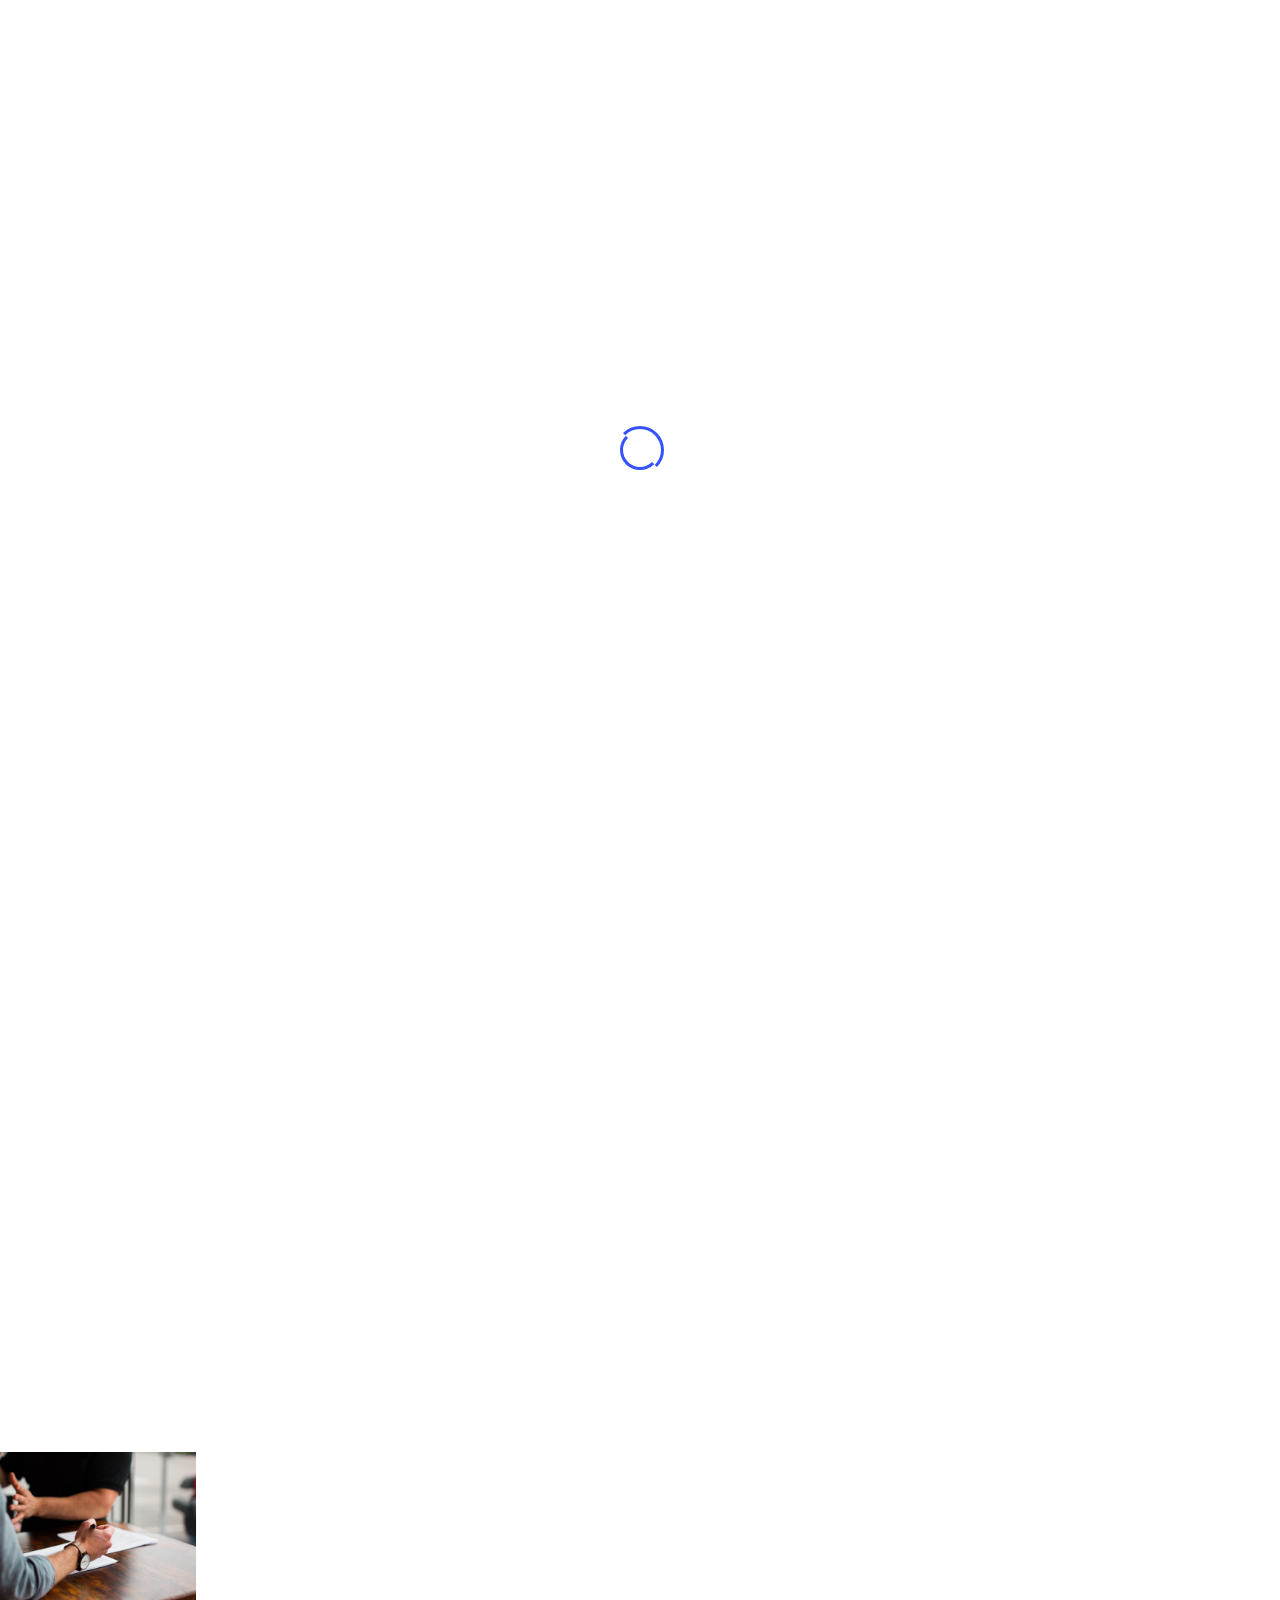
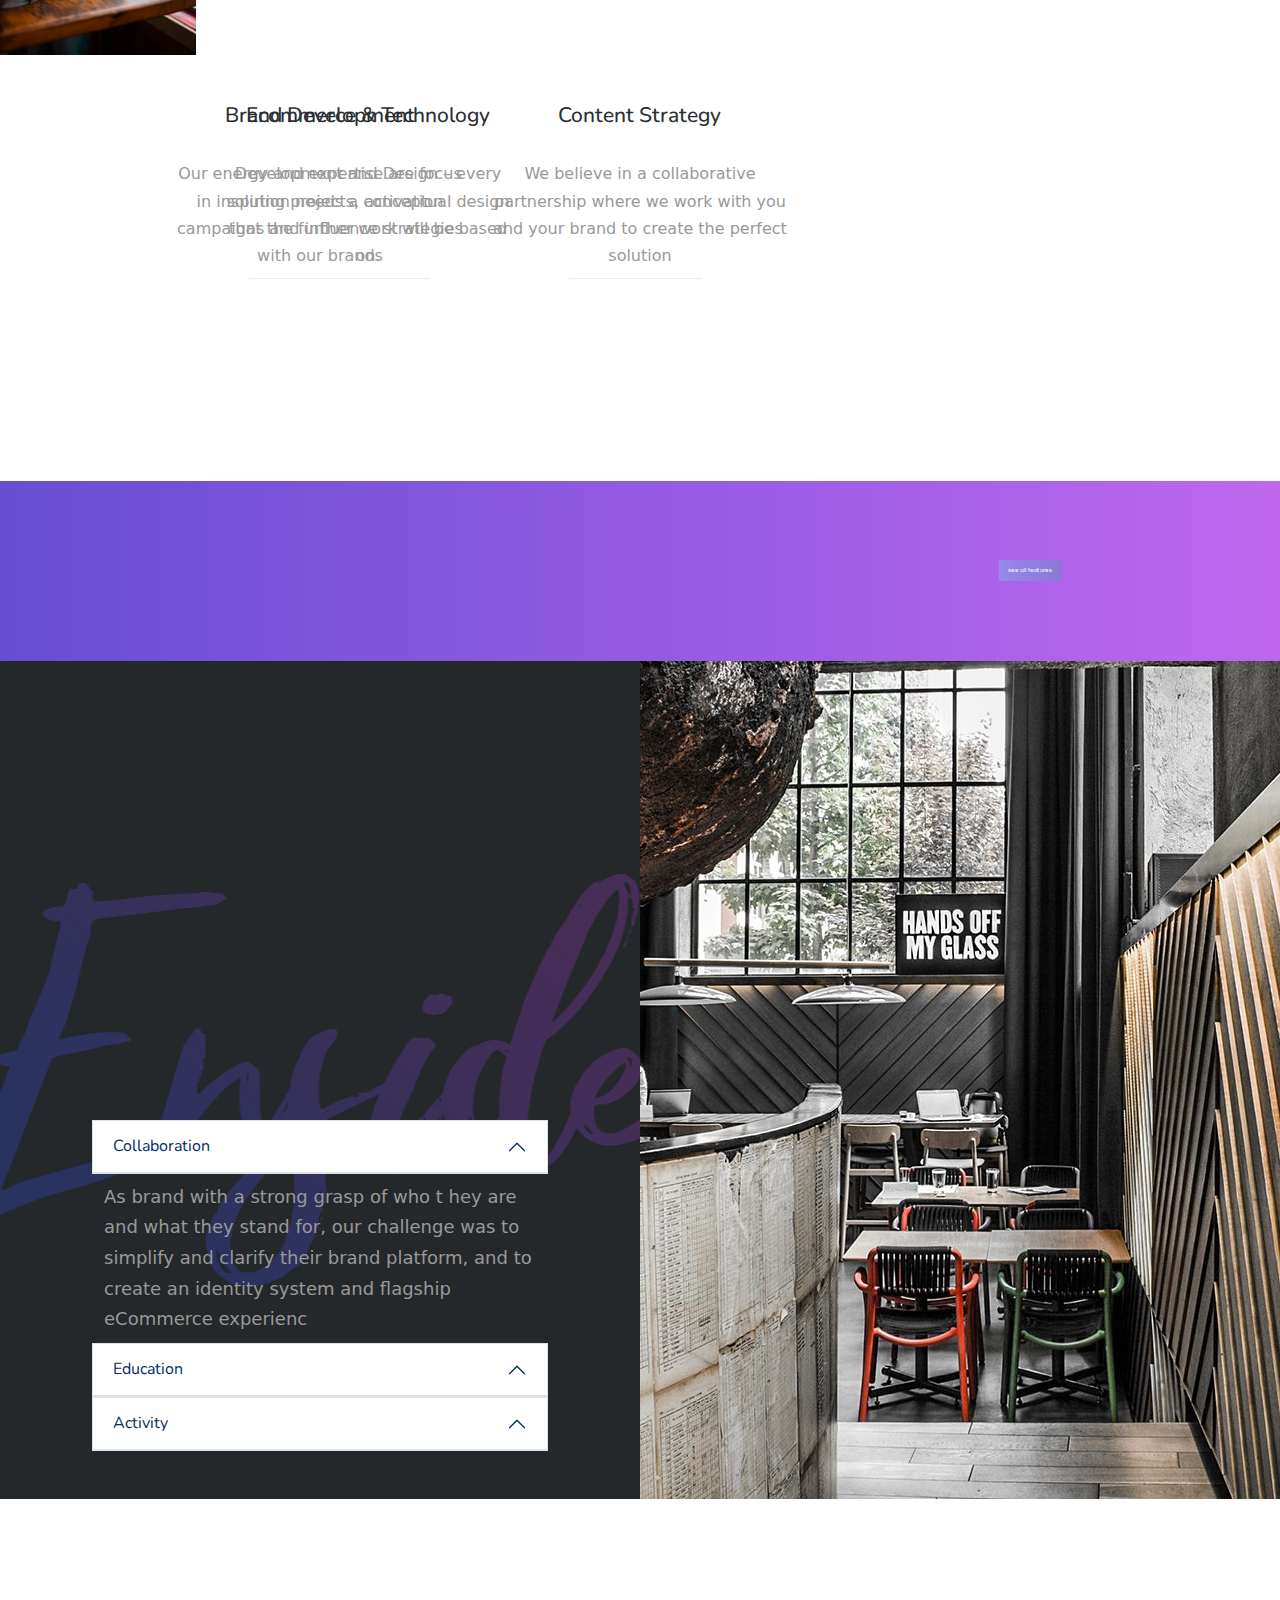
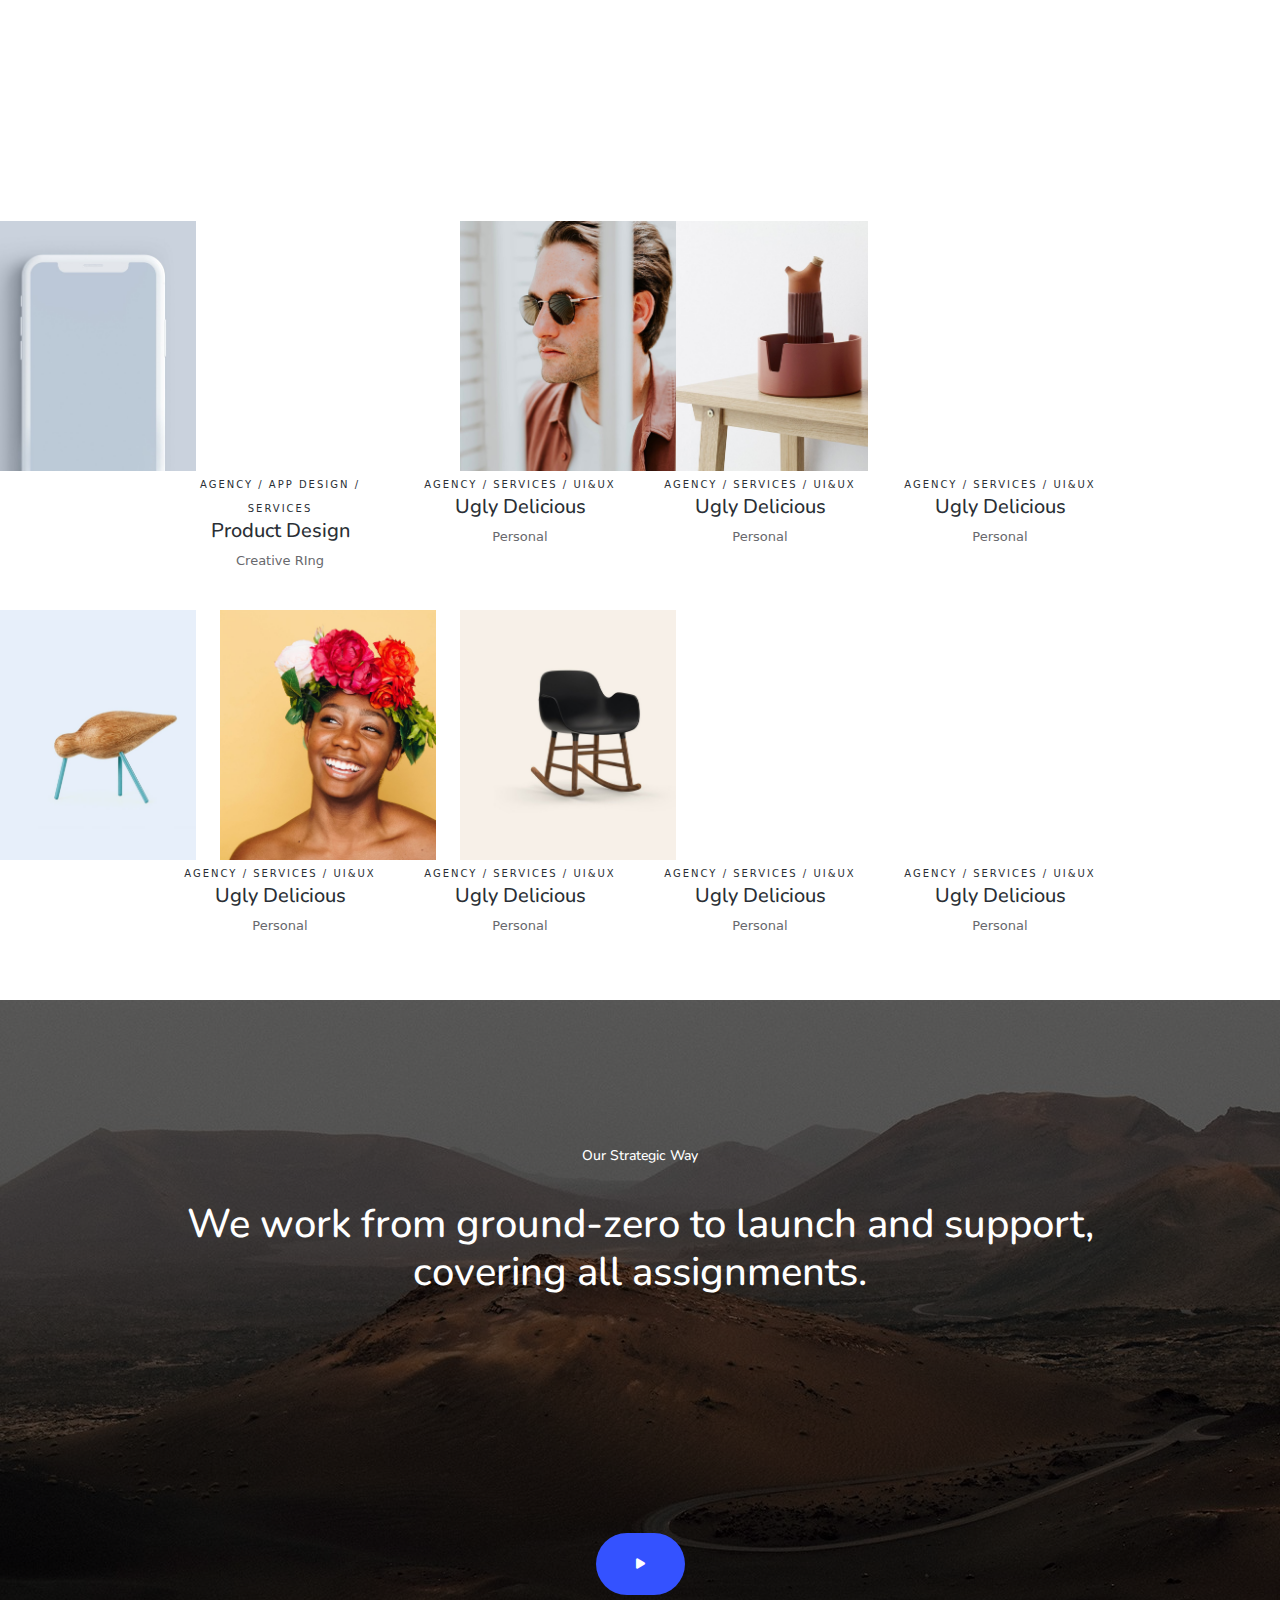
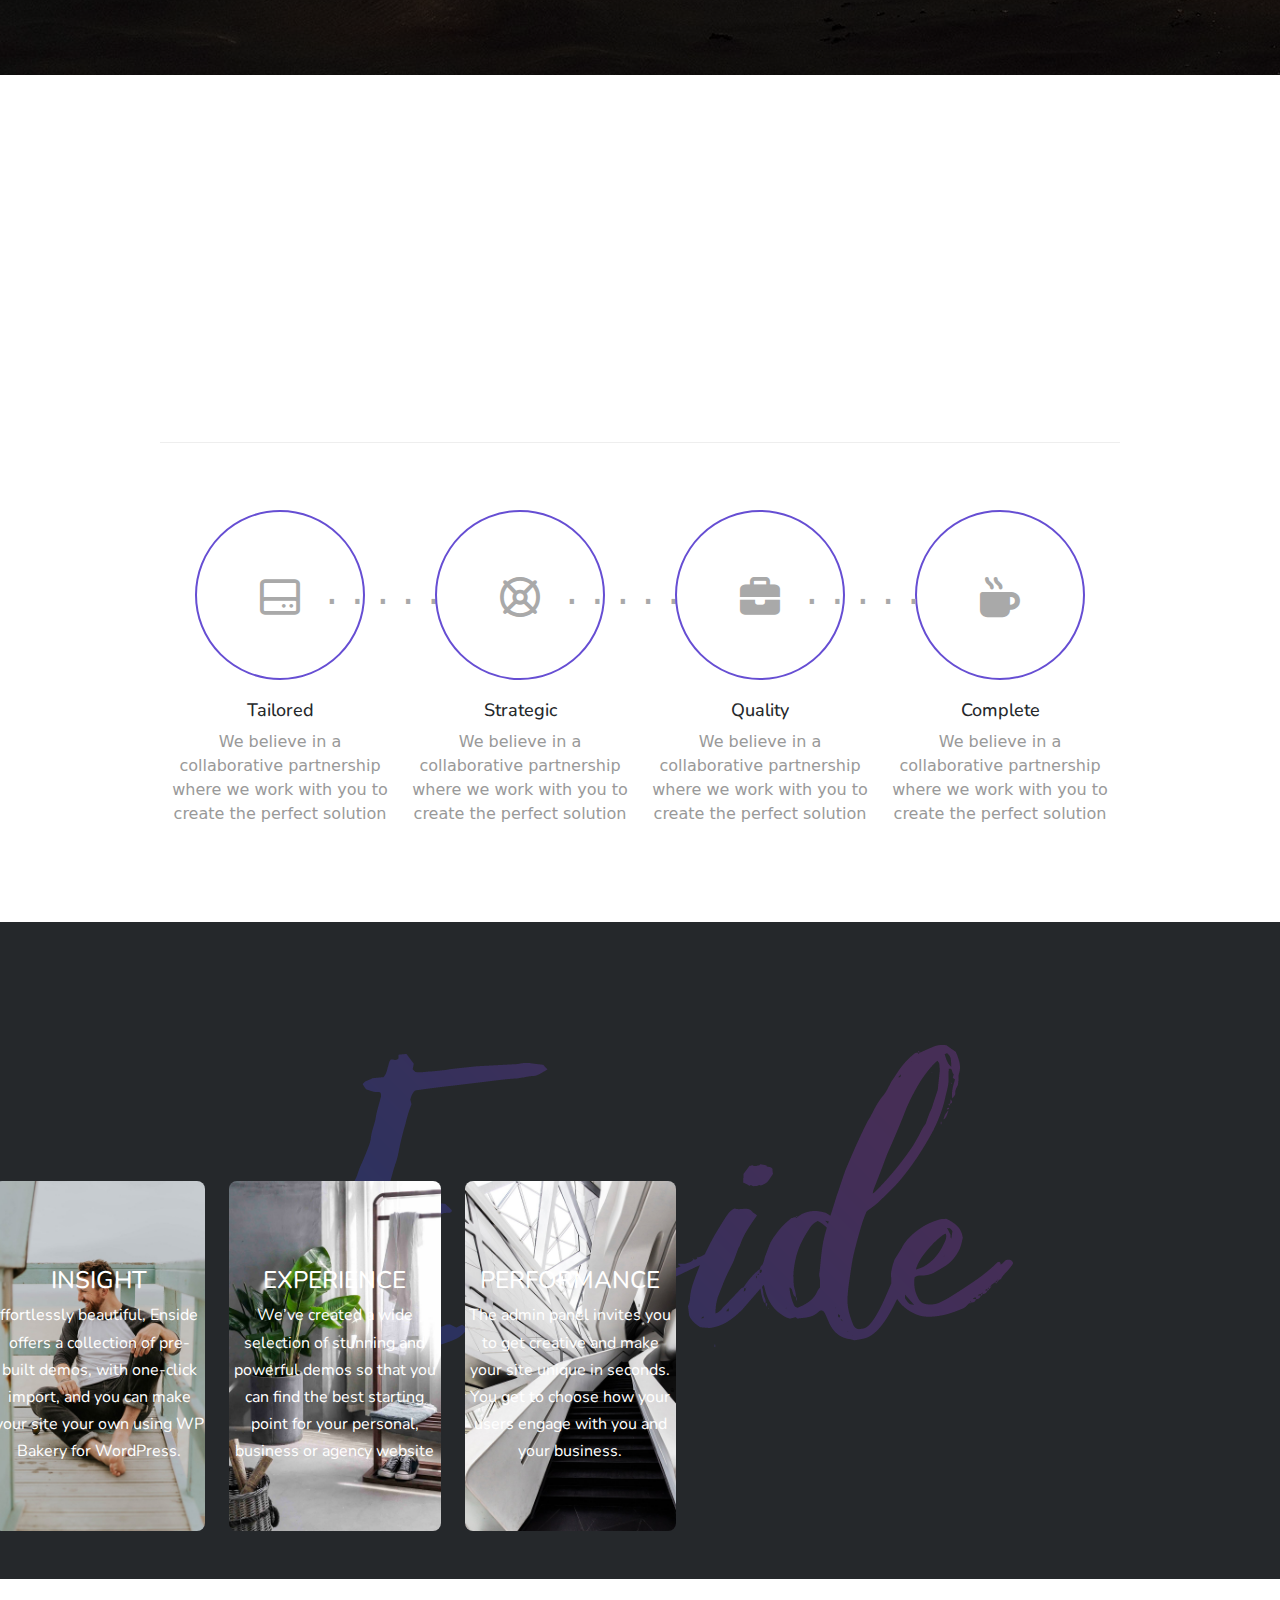
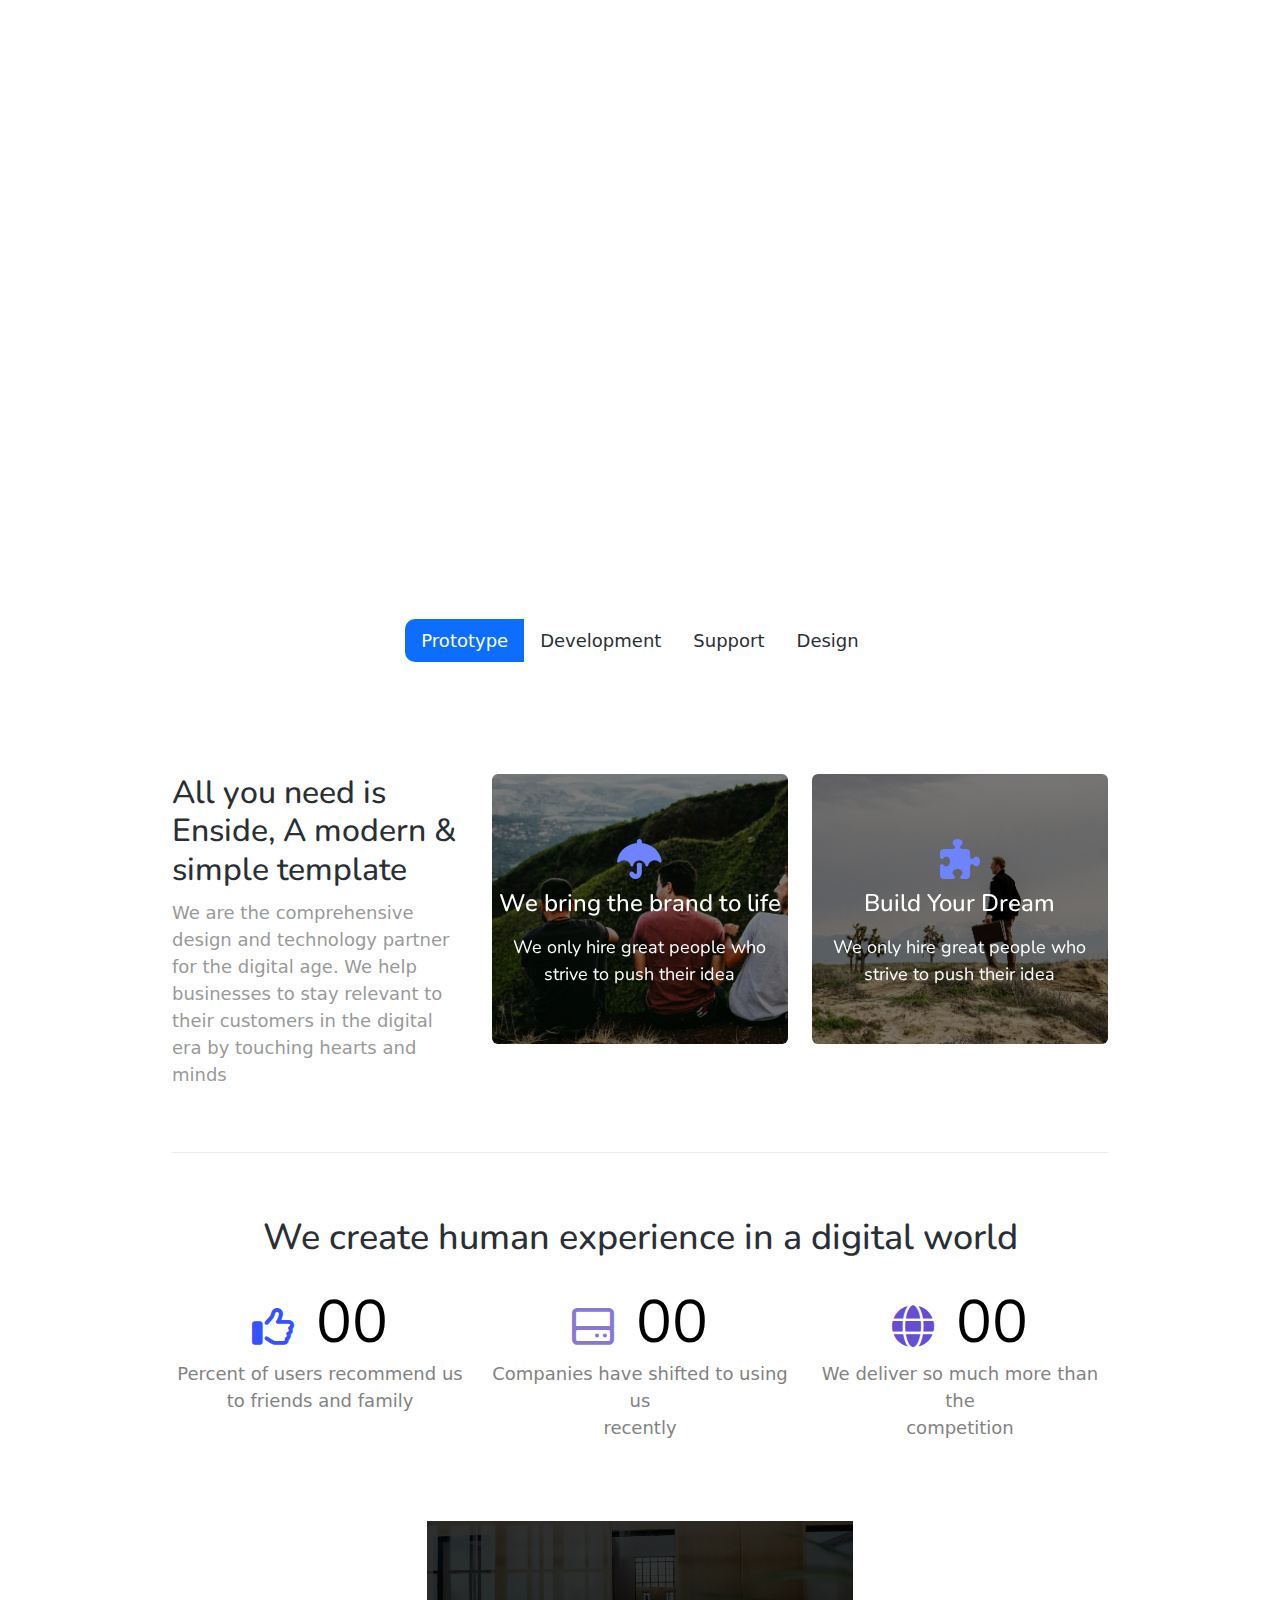
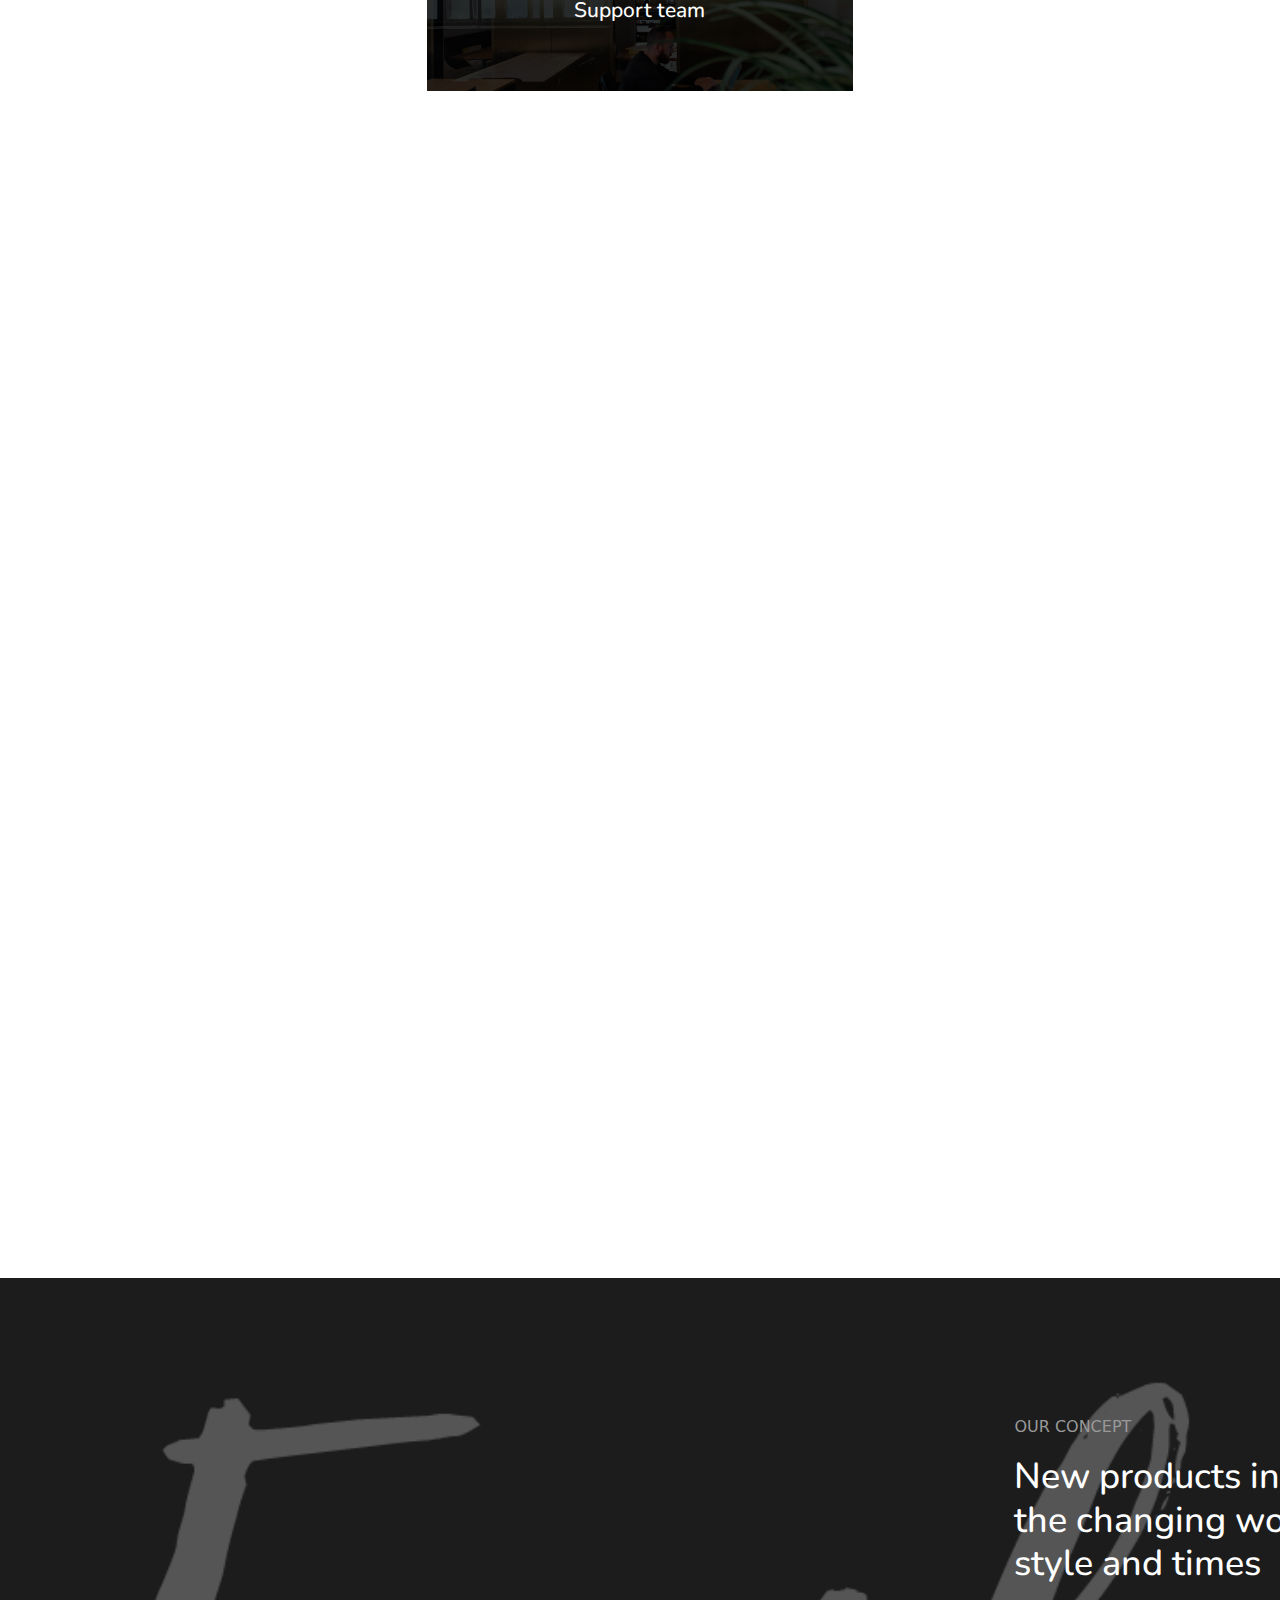
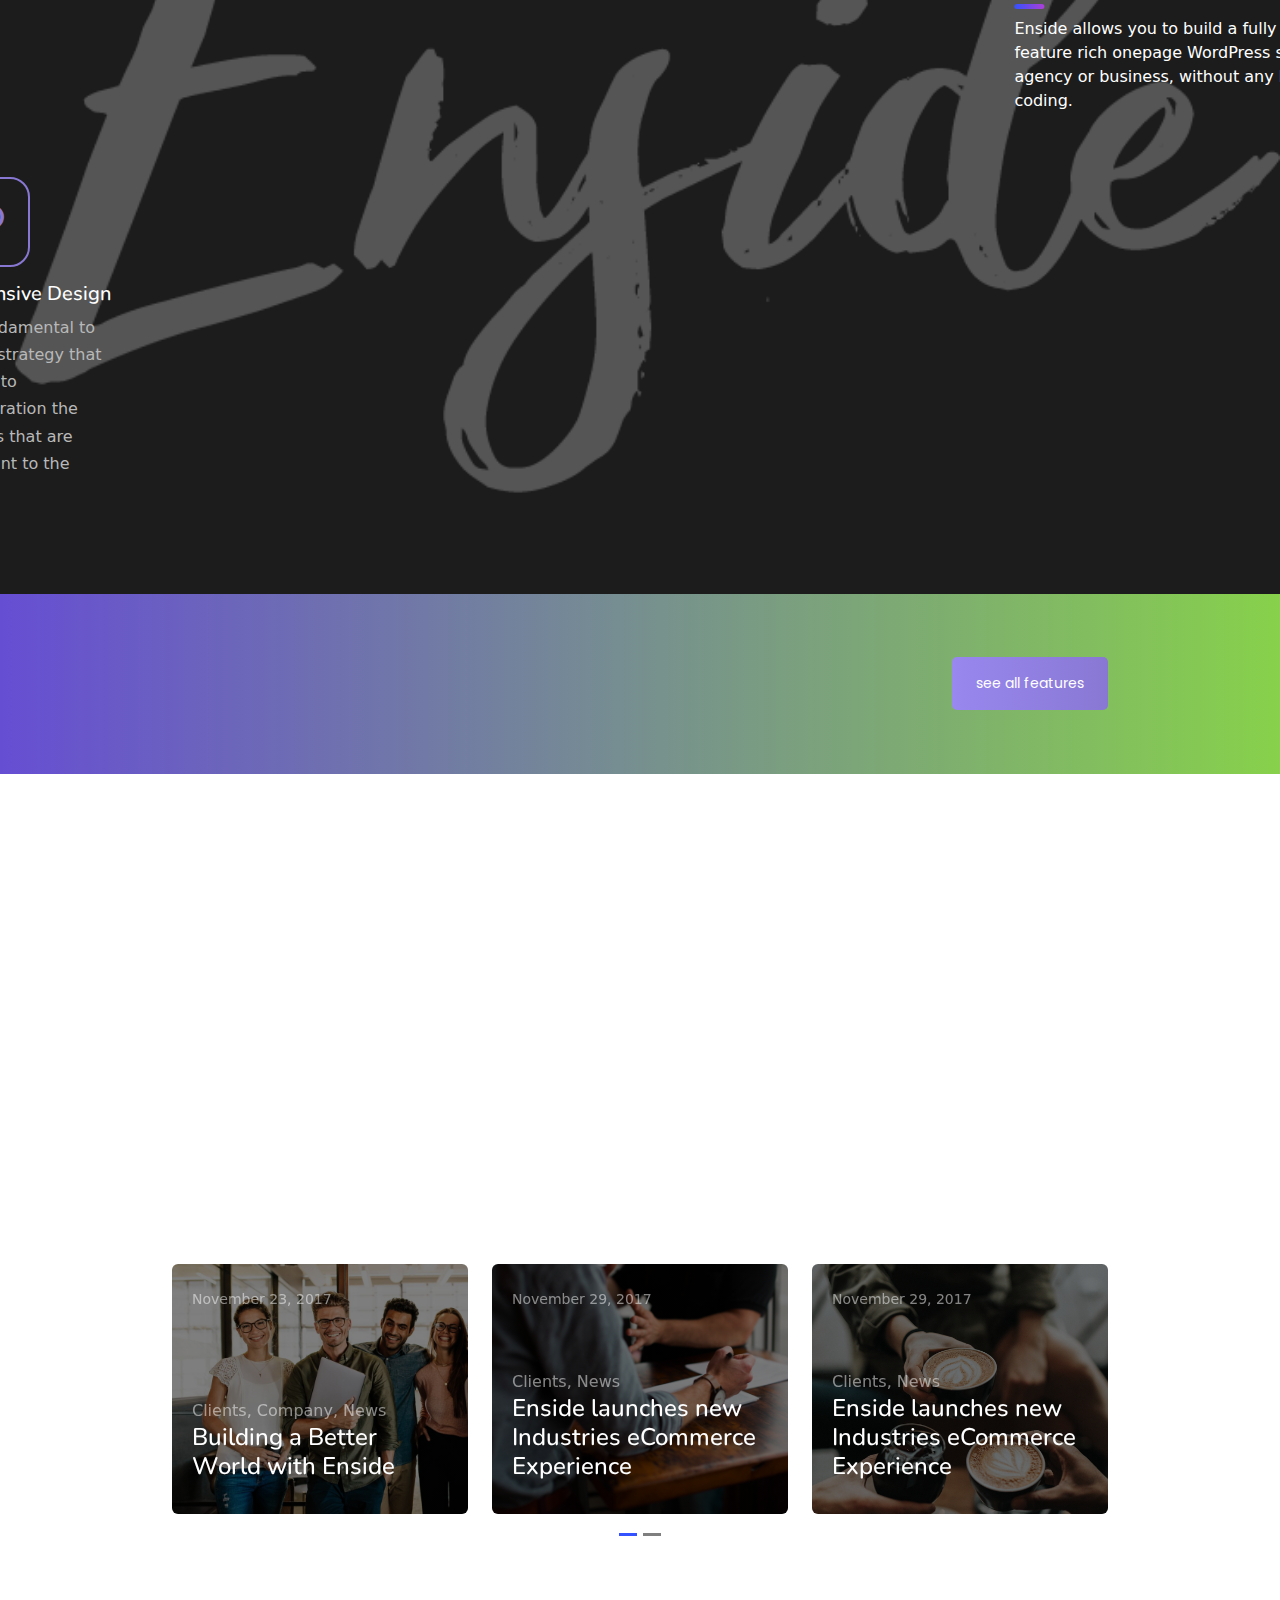
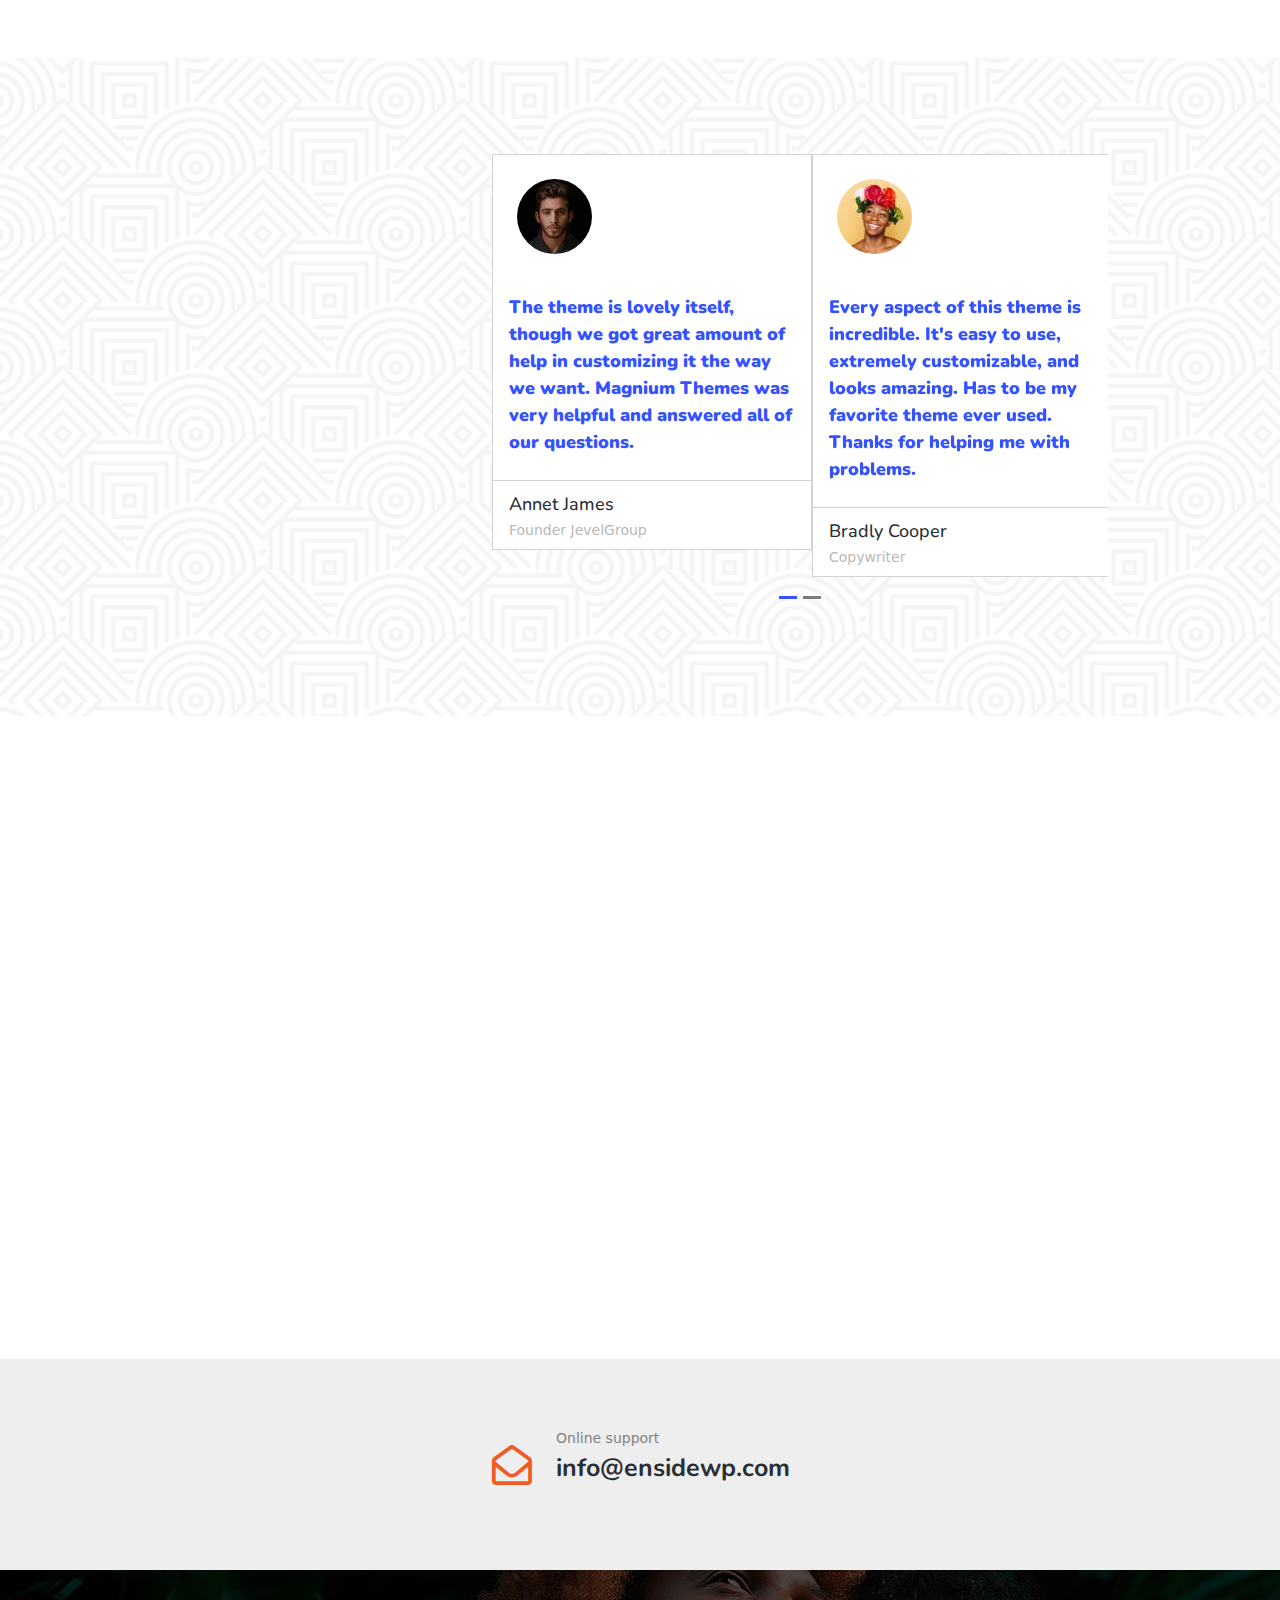
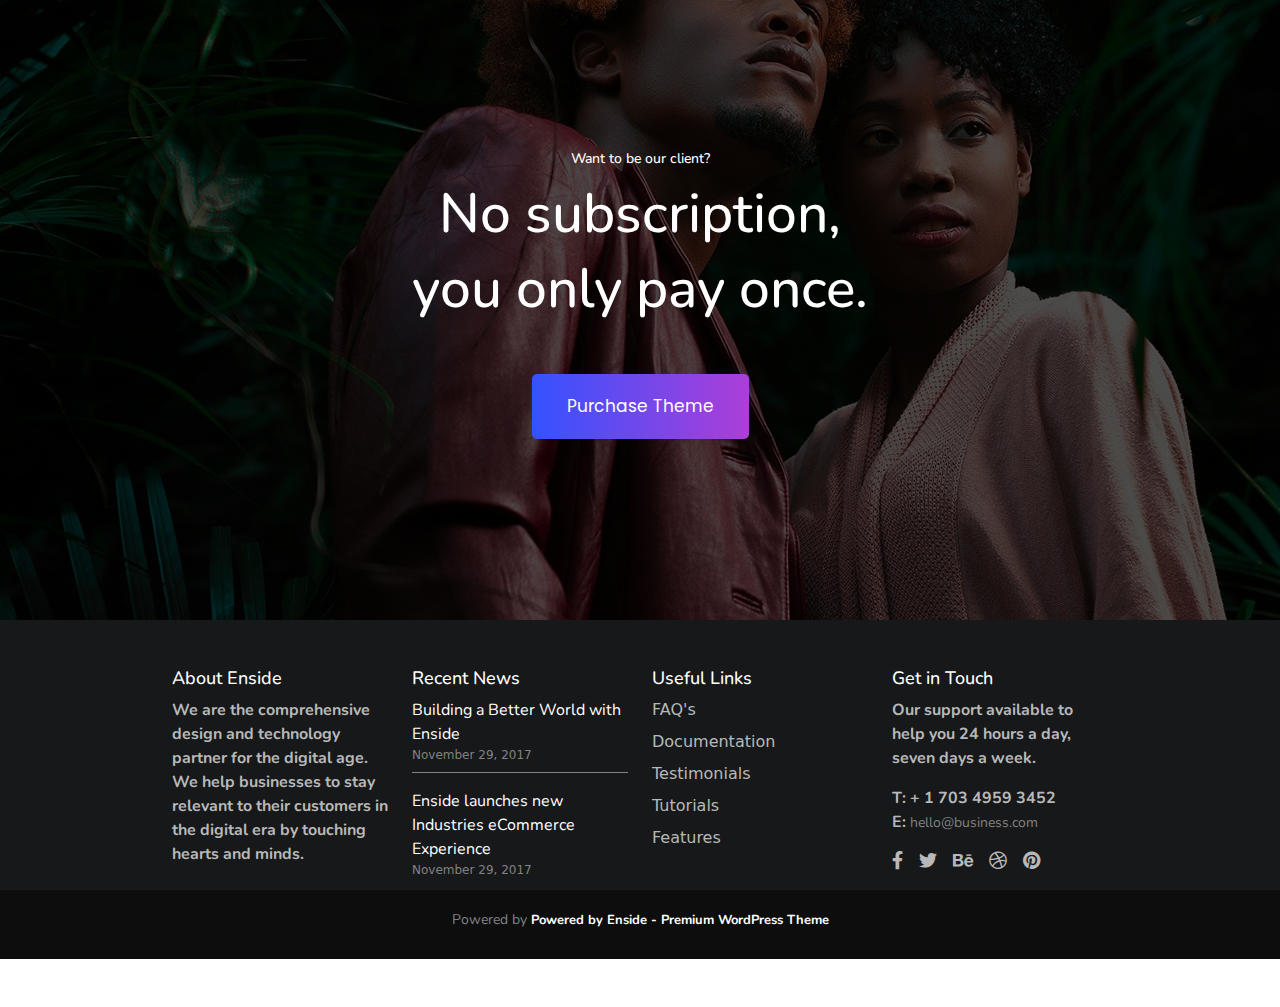
<file: ENSIDE/index.html>
<!DOCTYPE html>
<html lang="en">
<head>
    <meta charset="UTF-8">
    <meta name="viewport" content="width=device-width, initial-scale=1.0">
    <title>ENSIDE</title>
    <link rel="icon" type="image/x-icon" href="assets/img/words-white-slider-opacity-color.png">
    <!--fontawsome css-->
    <link rel="stylesheet" href="assets/css/all.min.css">
    <!--bootstrap css-->
    <link rel="stylesheet" href="assets/bootstrap/bootstrap.min.css">
    <!--stylesheet css-->
    <link rel="stylesheet" href="assets/css/main.css">
    <link rel="stylesheet" href="assets/css/media.css">
</head>
<body>
    <div class="scroll-to-top  position-fixed  opacity-0 invisible text-black rounded-circle d-flex justify-content-center align-items-center z-3">
      <i class="fa-solid fa-chevron-up"></i>
    </div>
    <div class="loading bg-white position-fixed vh-100 w-100 d-flex justify-content-center align-items-center z-3 ">
      <div class="loader"></div>
    </div>
    <!-- start navbar section-->
    <nav class="navbar navbar-expand-lg  fixed-top z-2">
        <div class="container w-75">
          <a class="navbar-brand" href="#"><img src="assets/img/logo-white.png" alt="logo img" class="navImg"></a>
          <button class="navbar-toggler" type="button" data-bs-toggle="collapse" data-bs-target="#navbarSupportedContent" aria-controls="navbarSupportedContent" aria-expanded="false" aria-label="Toggle navigation">
            <span class="navbar-toggler-icon"></span>
          </button>
          <div class="collapse navbar-collapse" id="navbarSupportedContent">
            <ul class="navbar-nav ms-auto mb-2 mb-lg-0">
              <li class="nav-item ms-4">
                <a class="nav-link active  text-uppercase text-white " aria-current="page" href="#about">about</a>
              </li>
              <li class="nav-item ms-4">
                <a class="nav-link text-uppercase text-white" href="#our-work">our work</a>
              </li>
              <li class="nav-item ms-4">
                <a class="nav-link text-uppercase text-white " href="#services">services</a>
              </li>
              <li class="nav-item ms-4">
                <a class="nav-link text-uppercase text-white " href="#team">team</a>
              </li>
              <li class="nav-item ms-4">
                <a class="nav-link text-uppercase text-white" href="news.html">news</a>
              </li>
              <li class="nav-item ms-4">
                <a class="nav-link text-uppercase text-white" href="contact.html">contact</a>
              </li>
              <li class="nav-item ms-4">
                <a class="nav-link text-uppercase text-white rounded-pill px-4 bg-main-color bt last-link" href="#">purchase</a>
              </li>
            </ul>
          </div>
        </div>
      </nav>
    <!--end navbar section-->

    <!--start header section-->
    <header class="header vh-100  " >
      <div id="carouselExampleInterval" class="carousel slide" data-bs-ride="carousel">
        <div class="carousel-inner">
          <div class="carousel-item active" data-bs-interval="1000">
            <div class="over-lay vh-100">
              <div class="over-lay-2 vh-100 position-relative">
                <div class="header-title w-100">
                <h1 class="text-uppercase py-2 ">fun and freedom</h1>
                <h1 class="py-2">Release Your Ways of Working</h1>
                <p class="py-2"> help businesses to stay relevant to their customers in the digital era </p>
                <div class="discover my-5 ">
                  <a href="" class="text-capitalize  py-3 px-4 rounded-3 text-decoration-none text-white">dicover more</a>
                </div>
                </div>
              </div>
              </div>
          </div>
          <div class="carousel-item" data-bs-interval="2000">
            <div class="over-lay vh-100">
              <div class="over-lay-2 vh-100">
                <div class="header-title  w-100">
                  <h1 class="text-uppercase py-2">friendly</h1>
                  <h1 class="py-2">Everything you need on One Place </h1>
                  <p class="py-2">  We are the comprehensive design and technology partner for the digital age </p>
                  <div class="discover my-5 ">
                    <a href="#" class="text-capitalize discover-link  py-3 px-4 rounded-3 text-decoration-none text-white">dicover more</a>
                  </div>
                  </div>
              </div>
            </div>
          </div>
          <div class="carousel-item">
            <div class="over-lay vh-100">
              <div class="over-lay-2 vh-100">
                <div class="header-title  w-100">
                  <h1 class="text-uppercase py-2">all you need</h1>
                  <h1 class="py-2">Trendy. Creative. Awesome. </h1>
                  <p class="py-2">We base our work on thorough industry,product and customer research </p>
                  <div class="discover discover-header my-5 ">
                    <a href="" class="text-capitalize  py-3 px-4 rounded-3 text-decoration-none text-white">dicover more</a>
                  </div>
                  </div>
              </div>
            </div>
          </div>
        </div>
        <button class="carousel-control-prev arrow" type="button" data-bs-target="#carouselExampleInterval" data-bs-slide="prev">
          <span class="carousel-control-prev-icon" aria-hidden="true"></span>
          <span class="visually-hidden">Previous</span>
        </button>
        <button class="carousel-control-next arrow" type="button" data-bs-target="#carouselExampleInterval" data-bs-slide="next">
          <span class="carousel-control-next-icon" aria-hidden="true"></span>
          <span class="visually-hidden">Next</span>
        </button>
      </div>
    </header>
    <!--end header section-->

    <!--start features section-->
    <div class="about  my-5 pt-5" id="about" >
        <div class="container w-75">
            <div class="title m-auto text-center pb-4 ">
            <p class="text-uppercase animate title-animate">welcome</p>
            <h2 class="text-capitalize animate py-3 title-h2 title-animate" >outstanding features</h2>
            
            <p class="animate title-animate">We are the comprehensive design and technology partner for the digital age. 
            We help businesses to stay relevant to their customers in the digital era by touching hearts and minds.</p>
            
            </div>
            <div class=" fetures row pb-5 mb-5 ">
              <div class="col-lg-4">
                <div class="feature-item text-center ">
                <img src="assets/img/man-business-landscape.jpg" alt="business man" class="w-100 py-4 img title-animate animate">
                <h3 class="py-4 ">Brand Development</h3>
                <span>Our energy and expertise are focus in inspiring projects, activation campaigns and influence strategies with our brands

                </span>
                </div>
              </div>
              <div class="col-lg-4">
                <div class="feature-item  text-center ">
                <img src="assets/img/office-hand.jpg" alt="office hand" class="w-100 feature-item-1 title-animate animate py-4 img">
                <h3 class="py-4 ">Content Strategy</h3>
                <span>We believe in a collaborative partnership where we work with you and your brand to create the perfect solution</span>
                </div>
                
              </div>
              <div class="col-lg-4">
                <div class="feature-item  text-center title-animate animate">
                <img src="assets/img/women-house-interior.jpg" alt="woman women-house-interior" class="w-100 feature-item-2 py-4 img title-animate animate">
                <h3 class="py-4">Ecommerce & Technology</h3>
                <span>Development and Design – every solution needs a conceptual design that the further work will be based on.</span>
                </div>
               
              </div>
            </div>
            <div class="explore text-center my-5 animate title-animate">
            <a href="#" class="text-capitalize px-5 py-3 text-decoration-none">explore all features</a>
            </div>
        </div>
    </div>
    <!--end features section-->
    
    <!-- start creative spirit section-->
    <div class="creative-section x mt-5 py-5 ">
      <div class="container w-75">
      <div class=" d-md-inline-flex w-100 flex-wrap justify-content-between align-items-center">
          <div class=" creative-description title-animate-2 animate">
          <h4 class="text-capitalize ">creative spirit</h4>
          <p >The pieces we make are the free thoughts that come with daily work given a physical form</p>
          </div>
          <div class=" creative-link animate-2">
            <a href="#" class="text-decoration-none px-4 py-3 ">see all features</a>
          </div>
      </div>
    </div>
    </div>
    <!-- end creative spirit section-->

    <!-- start unique space section-->
    <div class="space  mb-5 ">
      <div class="d-md-inline-flex w-100 flex-wrap">
      <div class="col-lg-6 col-md-12 space-1 space-11  py-5">
         
          
            <div class="title  pb-4 container w-75 animate title-space">
              <p class="text-uppercase">unique space</p>
    
              <h2 class="text-capitalize pb-3 title-h2-2 text-white">
                Slight Differences Can Trigger Creativity
              </h2>
              <p >We are the comprehensive design and technology partner <br>for the digital age. 
                We help businesses to stay relevant to <br> their customers in the digital era by touching hearts and  <br>minds.</p>
            </div>
            <div class="accordion  container w-75" id="accordionExample">
              <div class="accordion-item rounded-0 ">
                <h2 class="accordion-header">
                  <button class="accordion-button bg-white" type="button" data-bs-toggle="collapse" data-bs-target="#collapseOne" aria-expanded="true" aria-controls="collapseOne">
                    Collaboration
                  </button>
                </h2>
              </div>
            </div>
            <div class="space-info container w-75 px-4 py-2  ">
              As brand with a strong grasp of who t hey are and what they stand for,  our challenge was to simplify and clarify their brand platform, 
              and to create an identity system and flagship eCommerce experienc
            </div>
            <div class="accordion  container w-75" id="accordionExample">
              <div class="accordion-item rounded-0 ">
                <h2 class="accordion-header">
                  <button class="accordion-button bg-white" type="button" data-bs-toggle="collapse" data-bs-target="#collapseOne" aria-expanded="true" aria-controls="collapseOne">
                    Education
                  </button>
                </h2>
              </div>
            </div>
            <div class="accordion  container w-75 " id="accordionExample">
              <div class="accordion-item rounded-0 ">
                <h2 class="accordion-header">
                  <button class="accordion-button bg-white" type="button" data-bs-toggle="collapse" data-bs-target="#collapseOne" aria-expanded="true" aria-controls="collapseOne">
                    Activity
                  </button>
                </h2>
              </div>
            </div>
        
        
      </div>
      <div class="col-lg-6 col-md-12 space-2 ">
        <div class="info">
          <div class="title  pb-4 container w-75 ">
            <p class="text-uppercase">unique space</p>
  
            <h2 class="text-capitalize pb-3 title-h2-2 text-white">
              Slight Differences Can Trigger Creativity
            </h2>
            <p >We are the comprehensive design and technology partner <br>for the digital age. 
              We help businesses to stay relevant to <br> their customers in the digital era by touching hearts and  <br>minds.</p>
          </div>
          <div class="accordion  container w-75" id="accordionExample">
            <div class="accordion-item rounded-0 ">
              <h2 class="accordion-header">
                <button class="accordion-button bg-white" type="button" data-bs-toggle="collapse" data-bs-target="#collapseOne" aria-expanded="true" aria-controls="collapseOne">
                  Collaboration
                </button>
              </h2>
            </div>
          </div>
          <div class="space-info container w-75 px-4 py-2">
            As brand with a strong grasp of who t hey are and what they stand for,  our challenge was to simplify and clarify their brand platform, 
            and to create an identity system and flagship eCommerce experienc
          </div>
          <div class="accordion  container w-75" id="accordionExample">
            <div class="accordion-item rounded-0 ">
              <h2 class="accordion-header">
                <button class="accordion-button bg-white" type="button" data-bs-toggle="collapse" data-bs-target="#collapseOne" aria-expanded="true" aria-controls="collapseOne">
                  Education
                </button>
              </h2>
            </div>
          </div>
          <div class="accordion  container w-75 " id="accordionExample">
            <div class="accordion-item rounded-0 ">
              <h2 class="accordion-header">
                <button class="accordion-button bg-white" type="button" data-bs-toggle="collapse" data-bs-target="#collapseOne" aria-expanded="true" aria-controls="collapseOne">
                  Activity
                </button>
              </h2>
            </div>
          </div>
        </div>
      </div>
    </div>
          
          
       
        
   
 

    <!-- end unique space section-->
    <!--start case study section-->
    <div class="portfolio my-5 " id="our-work">
      <div class="container w-75"> 
        <div class="title m-auto text-center pb-4 animate">
          <p class="text-uppercase">portfolio</p>
          <h2 class="text-capitalize py-3 title-h2 ">case studies</h2>
          
          <p>Inspiring and functional branding, development, consulting, websites, online services, and apps.</p>
          
        </div>
        <div class="row g-4 ">
          <div class="col-lg-3 col-md-6">
           
            <div class=" case case-1 animate">
            <div class="ov position-relative ">
              <a href="#" class="text-decoration-none"><span class="rounded-3 view-more">View more</span></a>
            </div>
          </div>
           
            <div class="info text-center">
              <span>AGENCY / APP DESIGN / SERVICES
              </span>
              <a href="https://wp.magnium-themes.com/enside/enside-1/project/product-design/" class="text-decoration-none"><h4>Product Design</h4></a>
              <p>Creative RIng</p>
            </div>
          </div>
          <div class=" col-lg-3  col-md-6">
            <div class=" case case-2 animate">
              <div class="ov position-relative">
                <a href="#" class="text-decoration-none"><span class="rounded-3 view-more">View more</span></a>
              </div>
            </div>
            <div class="info text-center">
              <span>AGENCY / SERVICES / UI&UX</span>
             <a href="https://wp.magnium-themes.com/enside/enside-1/project/ugly-delicious/" class="text-decoration-none" ><h4>Ugly Delicious</h4></a>
              <p>Personal</p>
            </div>
          </div>
          <div class=" col-lg-3 col-md-6">
            <div class=" case case-3 animat">
              <div class="ov position-relative">
                <a href="#" class="text-decoration-none"><span class="rounded-3 view-more">View more</span></a>
              </div>
            </div>
            <div class="info text-center">
            <span>AGENCY / SERVICES / UI&UX</span>
            <a href="https://wp.magnium-themes.com/enside/enside-1/project/kitchen-stories/" class="text-decoration-none"><h4>Ugly Delicious</h4></a>
            <p>Personal</p>
            </div>
          </div>
          <div class="  col-lg-3 col-md-6 ">
            <div class=" case case-4 animate">
              <div class="ov position-relative">
                <a href="#" class="text-decoration-none"><span class="rounded-3 view-more">View more</span></a>
              </div>
            </div>
            <div class="info text-center">
            <span>AGENCY / SERVICES / UI&UX</span>
              <a href="https://wp.magnium-themes.com/enside/enside-1/project/commercial/"class="text-decoration-none" ><h4>Ugly Delicious</h4></a>
              <p>Personal</p>
              </div>
          </div>
        
          <div class="col-lg-3 col-md-6">
            <div class=" case case-5 animate">
              <div class="ov position-relative">
                <a href="#" class="text-decoration-none"><span class="rounded-3 view-more">View more</span></a>
              </div>
            </div>
            <div class="info text-center">
            <span>AGENCY / SERVICES / UI&UX</span>
              <a href="https://wp.magnium-themes.com/enside/enside-1/project/lamp-mock-up/" class="text-decoration-none"><h4>Ugly Delicious</h4></a>
              <p>Personal</p>
            </div>
          </div>
          <div class="col-lg-3 col-md-6">
            <div class=" case case-6 animate">
              <div class="ov position-relative">
                <a href="#" class="text-decoration-none"><span class="rounded-3 view-more">View more</span></a>
              </div>
            </div>
            <div class="info text-center">
            <span>AGENCY / SERVICES / UI&UX</span>
              <a href="https://wp.magnium-themes.com/enside/enside-1/project/enside-web/"class="text-decoration-none" ><h4>Ugly Delicious</h4></a>
              <p>Personal</p>
            </div>
          </div>
          <div class="col-lg-3 col-md-6">
            <div class=" case case-7 animate">
              <div class="ov position-relative">
                <a href="#" class="text-decoration-none"><span class="rounded-3 view-more">View more</span></a>
              </div>
            </div>
            <div class="info text-center">
            <span>AGENCY / SERVICES / UI&UX</span>
              <a href="https://wp.magnium-themes.com/enside/enside-1/project/pixel-days/" class="text-decoration-none"><h4>Ugly Delicious</h4></a>
              <p>Personal</p>
            </div>
          </div>
          <div  class="col-lg-3 col-md-6">
            <div class=" case case-8 animate">
              <div class="ov position-relative">
                <a href="#" class="text-decoration-none"><span class="rounded-3 view-more">View more</span></a>
              </div>
            </div>
            <div class="info text-center">
            <span>AGENCY / SERVICES / UI&UX</span>
              <a href="https://wp.magnium-themes.com/enside/enside-1/project/particles/"class="text-decoration-none" ><h4>Ugly Delicious</h4></a>
              <p>Personal</p>
            </div>
          </div>

        </div>
      </div>
    </div>
    <!--end case study section-->

    <!--start strategy section-->
    <div class=" strategy" >
      <div class="over-lay"">
        <div class="link-description d-flex justify-content-center">
        <h5 class="text-center text-white pt-5 pb-2">Our Strategic Way</h5>
        <h2 class="text-center text-white">We work from ground-zero to launch and support,<br>
          covering all assignments.</h2></div>
        <div class="link d-flex justify-content-center align-items-center ">
          <a href="https://vimeo.com/192130017" class="   text-decoration-none ">
            <i class=" play-icon fa-solid fa-play text-white rounded-pill  bg-main-color "></i>
            </a>
        </div>
      </div>
    </div>
    <!--end strategy section-->

    <!--start CAPABILITIES section-->
    <div class="capabilities my-5" >
      <div class="container w-75">
        <div class="title me-0 pb-4 animate">
          <p class="text-uppercase">CAPABILITIES</p>

          <h2 class="text-capitalize pb-3 title-h2-2">Creative concept or  <br>System Design
          </h2>
          <p>We are the comprehensive design and technology partner for the digital age. 
            We help businesses to stay relevant to their customers in the digital era by touching hearts and minds.</p>
        </div>
        <div class="row icons py-5 ">
          <div class="col-lg-3 col-md-12 icon-1">
            <i class="fa-regular fa-hard-drive "></i>
           <div class="text-center ii"> <h5 class="text-center">Tailored</h5>
            <span class="text-center">We believe in a collaborative partnership where we work with you to create the perfect solution</span></div>
          </div>
          <div class="col-lg-3 col-md-12 icon-2">
            <i class="fa-regular fa-life-ring"></i>
            <div class="text-center"><h5 class="text-center">Strategic</h5>
            <span class="text-center">We believe in a collaborative partnership where we work with you to create the perfect solution</span></div>
          </div>
          <div class="col-lg-3 col-md-12 icon-3">
            <i class="fa-solid fa-briefcase"></i>
            <div class="text-center"><h5 class="text-center">Quality</h5>
            <span class="text-center">We believe in a collaborative partnership where we work with you to create the perfect solution</span></div>
          </div>
          <div class="col-lg-3 col-md-12 icon-4">
            <i class="fa-solid fa-mug-hot "></i>
            <div class="text-center"><h5 class="text-center">Complete</h5>
            <span class="text-center">We believe in a collaborative partnership where we work with you to create the perfect solution</span></div>
          </div>
        </div>
      </div>
    </div>
    <!--end CAPABILITIES section-->
    <!--start our approach section-->
    <div class="our-approach" >
      <div class="container-fluid py-5 ">
        <div class="title m-auto text-center animate">
          <p class="text-uppercase">unique services</p>
          <h2 class="text-capitalize pb-4 text-white title-h2" >our approach</h2>
          
          <p>We offer custom solutions to industry leading companies</p>
          
          </div>
        <div class="container w-75">
          <div class="row row-gap-3">
            <div class="col-lg-3 col-md-6">
            <div class="approach-1 approach  rounded-3 animate">
             
            <div class="lay rounded-3">
             <div class="text-center m-auto approach-info "> 
              <h2 >STRATEGY</h2>
              <p class="text-white">Enside allows you to build a fully functional and feature rich onepage WordPress site, 
                whatever your agency or business, 
                without any knowledge of coding.</p>
             </div>
            </div>
            </div>
          
            </div>
            <div class="col-lg-3 col-md-6">
              <div class="approach-2 approach  rounded-3 animate">
              <div class="lay rounded-3">
                <div class="text-center m-auto approach-info "> 
                  <h2 >INSIGHT</h2>
                  <p class="text-white">ffortlessly beautiful, Enside offers a collection of pre-built demos, with one-click import, 
                    and you can make your site your own using WP Bakery for WordPress.</p>
                 </div>
               </div>
              </div>
                
              </div>
              <div class="col-lg-3 col-md-6">
                <div class="approach-3 approach rounded-3 animate">
                <div class="lay rounded-3">
                  <div class="text-center m-auto approach-info "> 
                    <h2>EXPERIENCE</h2>
                    <p class="text-white">We’ve created a wide selection of stunning and powerful demos so that you can find 
                      the best starting point for your personal, 
                      business or agency website
                    </p>
                   </div>
                </div>
                </div>
                  
                </div>
                <div class="col-lg-3 col-md-6">
                  <div class="approach-4 approach rounded-3 animate">
                  <div class="lay rounded-3">
                    <div class="text-center m-auto approach-info "> 
                      <h2 >PERFORMANCE</h2>
                      <p class="text-white">
                        The admin panel invites you to get creative and make your site unique in seconds.
                         You get to choose how your users engage with you 
                         and your business.
                        </p>
                     </div>
                  </div>
                  </div>
                    
                  </div>
                       
           
            
          </div>
        </div>
        
        
      </div>
      <div class="services">
        <div class="d-md-inline-flex w-100 flex-wrap">
          <div class=" service col-lg-4 col-md-12 py-5 animate">
            <i class="fa-regular fa-clock ms-5"></i>
            <div class="ms-5 w-75 py-3"> 
              <h5 class="my-2">Unlimited Colors</h5>
              <span class="py-2">We help our clients in developing systems of digital products and services over time.</span>
            </div>
          </div>
          <div class="service col-lg-4 col-md-12  py-5 animate-4 ">
            <i class="fa-solid fa-earth-americas ms-5"></i>
            <div class="ms-5 w-75 py-3"> 
              <h5 class="my-2">High Quality Design</h5>
              <span class="py-2">We help our clients in developing systems of digital products and services over time.</span>
            </div>
          </div>
          <div class=" service col-lg-4 col-md-12 py-5 animate-3">
            <i class="fa-solid fa-plug ms-5"></i>
            <div class="ms-5 w-75 py-3"> 
              <h5 class="my-2">Luxurious Layouts</h5>
              <span class="py-2">We help our clients in developing systems of digital products and services over time.</span>
            </div>
          </div>
        </div>
      </div>
    </div>
    <!--end our approach section-->
    <!--start technology section-->
    <div class="technology my-4 py-5 overflow-hidden" id="services">
      <div class="container w-75">
        <div class="title m-auto text-center animate-3">
          <p class="text-uppercase">technology</p>
          <h2 class="text-capitalize pb-4 title-h2">capabilities</h2>
          
          <p>Taking care of the new products’s launch and user support</p>
        </div>
        <ul class="nav nav-pills justify-content-center my-5 pb-3" id="pills-tab" role="tablist">
          <li class="nav-item" role="presentation">
            <button class="nav-link rounded-0 active first-nav" id="pills-proto-tab" data-bs-toggle="pill" data-bs-target="#pills-proto" type="button" role="tab" aria-controls="pills-proto" aria-selected="true">Prototype</button>
          </li>
          <li class="nav-item" role="presentation">
            <button class="nav-link rounded-0" id="pills-devlope-tab" data-bs-toggle="pill" data-bs-target="#pills-develope" type="button" role="tab" aria-controls="pills-develope" aria-selected="false">Development</button>
          </li>
          <li class="nav-item" role="presentation">
            <button class="nav-link rounded-0" id="pills-support-tab" data-bs-toggle="pill" data-bs-target="#pills-support" type="button" role="tab" aria-controls="pills-support" aria-selected="false">Support</button>
          </li>
          <li class="nav-item" role="presentation">
            <button class="nav-link rounded-0 last-nav" id="pills-design-tab" data-bs-toggle="pill" data-bs-target="#pills-design" type="button" role="tab" aria-controls="pills-design" aria-selected="false">Design</button>
          </li>
         
        </ul>
        <div class="tab-content py-5" id="pills-tabContent">
          <div class="tab-pane fade show active" id="pills-proto" role="tabpanel" aria-labelledby="pills-proto-tab" tabindex="0">
            <div class="prototype">
              <div class="row row-gap-2">
                <div class="col-md-4 ">
                  <div class="prototype-need">
                  <h2>All you need is  Enside,   A modern & simple template</h2>
                  <p>
                    We are the comprehensive design and technology partner for the digital age. 
                    We help businesses to stay relevant to their customers in the digital era by touching hearts and minds
                  </p>
                  </div>
                </div>
                <div class="col-md-4">
                  <div class="flip-card rounded-2">
                    <div class="flip-card-inner " >
                      <div class="flip-card-front rounded-2">
                        <div class="card-1 position-absolute">
                         
                          <i class="fa-solid fa-umbrella "></i>
                          <h4 class="text-white py-2">We bring the brand to life</h4>
                          <p class="text-white">We only hire great people who strive to push their idea</p>
                          
                        </div>
                      </div>
                      <div class="flip-card-back rounded-2">
                        <div class="card-1 position-absolute">
                         
                        
                          <h4 class="text-white py-2">We bring the brand to life</h4>
                          <p class="text-white">Our goal is simple, to make things that people care about. We were founded on this principle.</p>
                          
                        </div>
                      </div>
                    </div>
                  </div>
                </div>
                <div class="col-md-4 ">
                  <div class="flip-card rounded-2">
                    <div class="flip-card-inner " >
                      <div class="flip-card-front-2 rounded-2">
                        <div class="card-1 position-absolute">
                         
                          <i class="fa-solid fa-puzzle-piece"></i>
                          <h4 class="text-white py-2">Build Your Dream</h4>
                          <p class="text-white">We only hire great people who strive to push their idea</p>
                          
                        </div>
                      </div>
                      <div class="flip-card-back-2 rounded-2">
                        <div class="card-1 position-absolute">
                         
                          <h4 class="text-white py-2">Build Your Dream</h4>
                          <p class="text-white">Our goal is simple, to make things that people care about. We were founded on this principle.</p>
                          
                        </div>
                      </div>
                    </div>
                  </div>
                </div>
              </div>
            </div>
          </div>
          <div class="tab-pane fade" id="pills-develope" role="tabpanel" aria-labelledby="pills-develope-tab" tabindex="0">
            <div class="development">
              <div class="row row-gap-2">
                <div class="col-md-4">
                  
                  <h2>How to Start your Business</h2>
                  <p>
                    We are the comprehensive design and technology partner for the digital age. 
                    We help businesses to stay relevant to their customers in the digital era by touching hearts and minds
                  </p>
                </div>
                <div class="col-md-4 ">
                  <div class="dev-design d-flex ">
                    <i class="fa-solid fa-gavel me-3"></i>
                   <div class="pb-3">
                    <h5>Design & Developing</h5>
                    <span>
                      Creative concept – every solution needs a conceptual design that the further work will be based on.
                    </span>
                  </div>
                </div>
                <div class="dev-responsive d-flex ">
                  <i class="fa-solid fa-graduation-cap me-3"></i>
                 <div class="pb-3">
                  <h5>Fully Responsive</h5>
                  <span>
                    We are always Taking care of the new product’s launch and initial client and user support.
                  </span>
                </div>
                </div>
                </div>
                <div class="col-md-4">
                  <div class="dev-services d-flex ">
                    <i class="fa-regular fa-user me-3"></i>
                   <div class="pb-3">
                    <h5>Great Service</h5>
                    <span>
                      Creative concept – every solution needs a conceptual design that the further work will be based on.
                    </span>
                  </div>
                </div>
                <div class="dev-support d-flex ">
                  <i class="fa-solid fa-screwdriver-wrench me-3"></i>
                 <div class="pb-3">
                  <h5>Fast Support</h5>
                  <span>
                    We are always Taking care of the new product’s launch and initial client and user support.
                  </span>
                </div>
              </div>
                 </div>
              </div>
            </div>
          </div>
          <div class="tab-pane fade" id="pills-support" role="tabpanel" aria-labelledby="pills-support-tab" tabindex="0">
            <div class="support">
              <div class="row row-gap-2">
                <div class="col-md-4">
                  
                  <h2>Amazing and Fast 24/7 support</h2>
                  <p>
                    We are the comprehensive design and technology partner for the digital age. 
                    We help businesses to stay relevant to their customers in the digital era by touching hearts and minds.
                  </p>
                </div>
                <div class="col-md-4 ">
                  <div class="sup-design d-flex ">
                    <i class="fa-regular fa-calendar me-3"></i>
                   <div class="pb-3">
                    <h5>Design & Developing</h5>
                    <span>
                      Creative concept – every solution needs a conceptual design that the further work will be based on.
                    </span>
                  </div>
                </div>
                <div class="sup-responsive d-flex ">
                  <i class="fa-solid fa-bullseye me-3"></i>
                 <div class="pb-3">
                  <h5>Fully Responsive</h5>
                  <span>
                    We are always Taking care of the new product’s launch and initial client and user support.
                  </span>
                </div>
                </div>
                </div>
                <div class="col-md-4">
                  <div class="sup-services d-flex ">
                    <i class="fa-solid fa-lock me-3"></i>
                   <div class="pb-3">
                    <h5>Great Service</h5>
                    <span>
                      Creative concept – every solution needs a conceptual design that the further work will be based on.
                    </span>
                  </div>
                </div>
                <div class="sup-fast d-flex ">
                  <i class="fa-solid fa-mug-hot me-3"></i>
                 <div class="pb-3">
                  <h5>Fast Support</h5>
                  <span>
                    We are always Taking care of the new product’s launch and initial client and user support.
                  </span>
                </div>
              </div>
                 </div>
              </div>
            </div>
          </div>
          <div class="tab-pane fade" id="pills-design" role="tabpanel" aria-labelledby="pills-design-tab" tabindex="0">
            <div class="design">
              <div class="row row-gap-2">
                <div class="col-md-4">
                  
                  <h2>Create unique layout</h2>
                  <p>
                    We are the comprehensive design and technology partner for the digital age. 
                    We help businesses to stay relevant to their customers in the digital era by touching hearts and minds.
                  </p>
                </div>
                <div class="col-md-4 ">
                  <div class="des-design d-flex ">
                    <i class="fa-solid fa-chart-column me-3"></i>
                   <div class="pb-3">
                    <h5>Design & Developing</h5>
                    <span>
                      Creative concept – every solution needs a conceptual design that the further work will be based on.
                    </span>
                  </div>
                </div>
                <div class="des-responsive d-flex ">
                  <i class="fa-solid fa-plug me-3"></i>
                 <div class="pb-3">
                  <h5>Fully Responsive</h5>
                  <span>
                    We are always Taking care of the new product’s launch and initial client and user support.
                  </span>
                </div>
                </div>
                </div>
                <div class="col-md-4">
                    <div class="proto-img-3 rounded-2">
                      <div class="flip-card rounded-2">
                        <div class="flip-card-inner " >
                          <div class="flip-card-front-2 rounded-2">
                            <div class="card-1 position-absolute">
                             
                              <i class="fa-solid fa-puzzle-piece"></i>
                              <h4 class="text-white py-2">Build Your Dream</h4>
                              <p class="text-white">We only hire great people who strive to push their idea</p>
                              
                            </div>
                          </div>
                          <div class="flip-card-back-2 rounded-2">
                            <div class="card-1 position-absolute">
                             
                              <h4 class="text-white py-2">Build Your Dream</h4>
                              <p class="text-white">Our goal is simple, to make things that people care about. We were founded on this principle.</p>
                              
                            </div>
                          </div>
                        </div>
                      </div>
                    </div>
                </div>
              </div>
            </div>
          </div>
        </div>
        
        <div class="human py-3 my-5">
          <h2 class="pb-2">We create human experience in a digital world</h2>
          <div class="row pt-2">
            <div class="col-lg-4 col-md-12 users text-center">
              <i class="fa-regular fa-thumbs-up pe-3"></i>
              <span class="num" data-val="97">00</span>
              <p>Percent of users recommend us <br>
                 to friends and family</p>

            </div>
            <div class="col-lg-4 col-md-12 company text-center">
              <i class="fa-regular fa-hard-drive pe-3"></i>
              <span class="num" data-val="350">00</span>
              <p>Companies have shifted to using us <br>recently</p>

            </div>
            <div class="col-lg-4 col-md-12 deliver text-center">
              <i class="fa-solid fa-globe pe-3"></i>
              <span class="num" data-val="35">00</span>
              <p>We deliver so much more than the <br> competition</p>

            </div>
            
           </div>
         </div>
       </div>
       <div class="information">
        <div class="d-md-inline-flex w-100 flex-wrap">
          <div class=" our-services info-11 col-lg-4 col-md-12  position-relative animate ">
            
            <div class="lay-img  d-flex justify-content-center align-items-center">
             
                <h3>Our services</h3>
               
              
            </div>
          </div>
          <div class="support-team   col-lg-4 col-md-12 position-relative ">
           <div class="lay-img d-flex justify-content-center align-items-center ">
            <h3>Support team</h3>
           </div>
          </div>
          <div class="contact-us   info-11 col-lg-4 col-md-12 position-relative animate-3">
            <div class="lay-img d-flex justify-content-center align-items-center  ">
            <h3>Contact us</h3>
            </div>
          </div>
        </div>
       </div>
    </div>
    
    
    <!--end technology section-->

    <!--start team section-->
    <div class="team mt-4 " id="team">
      <div class="container w-75">
        <div class="title m-auto text-center py-5 animate">
          <p class="text-uppercase">team</p>
          <h2 class="text-capitalize pb-4 title-h2 ">our people</h2>
          
          <p>Our creative people, designers and developers</p>
        </div>
      </div>
      <div class="people-team overflow-hidden ">
        <div class="d-md-inline-flex w-100 flex-wrap">
        <div class="col-lg-3 col-md-12 people position-relative animate-4">
          <div class="ov-lay d-flex justify-content-center align-items-center">
            <div class="people-info ">
            <h3 class="text-center text-white">Amanda Peterson</h3>
            <p class="text-center text-white">A designer and art director with 11 years 
              of experience specialized in ui and illustration.</p>
            </div>
          </div>

        </div>
        <div class="col-lg-3 col-md-12 people position-relative animate-4">
          <div class="ov-lay d-flex justify-content-center align-items-center">
            <div class="people-info ">
              <h3 class="text-center text-white">Jeffrey Hall</h3>
              <p class="text-center text-white">A designer and art director with 11 years of experience specialized in ui and illustration.</p>
              </div>
          </div>

        </div>
        <div class="col-lg-3 col-md-12 people position-relative animate-4">
          <div class="ov-lay d-flex justify-content-center align-items-center">
            <div class="people-info ">
              <h3 class="text-center text-white">Simon Smith</h3>
              <p class="text-center text-white">A designer and art director with 11 years 
                of experience specialized in ui and illustration.</p>
              </div>
          </div>
        </div>
        <div class="col-lg-3 col-md-12 people position-relative animate-4">
          <div class="ov-lay d-flex justify-content-center align-items-center">
            <div class="people-info ">
              <h3 class="text-center text-white">Jeffrey Hall</h3>
              <p class="text-center text-white">A designer and art director with 11 years 
                of experience specialized in ui and illustration.</p>
              </div>
          </div>
        </div>
     
        
        <div class="col-lg-3 col-md-12 people position-relative animate-5">
          <div class="ov-lay d-flex justify-content-center align-items-center">
            <div class="people-info ">
              <h3 class="text-center text-white">Amanda Peterson</h3>
              <p class="text-center text-white">A designer and art director with 11 years 
                of experience specialized in ui and illustration.</p>
              </div>
          </div>
        </div>
        <div class="col-lg-3 col-md-12 people position-relative animate-5">
          <div class="ov-lay d-flex justify-content-center align-items-center">
            <div class="people-info ">
              <h3 class="text-center text-white">Jeffrey Hall</h3>
              <p class="text-center text-white">A designer and art director with 11 years 
                of experience specialized in ui and illustration.</p>
              </div>
          </div>
        </div>
        <div class="col-lg-3 col-md-12 people position-relative animate-5">
          <div class="ov-lay d-flex justify-content-center align-items-center">
            <div class="people-info ">
              <h3 class="text-center text-white">Simon Smith</h3>
              <p class="text-center text-white">A designer and art director with 11 years 
                of experience specialized in ui and illustration.</p>
              </div>
          </div>
        </div>
        <div class="col-lg-3 col-md-12 people position-relative animate-5">
          <div class="ov-lay d-flex justify-content-center align-items-center">
            <div class="people-info ">
              <h3 class="text-center text-white">Careers</h3>
              <p class="text-center text-white">A designer and art director with 11 years 
                of experience specialized in ui and illustration.</p>

              
              </div>
          </div>
        </div>
        </div>
      </div>
    </div>
    <!--end team section-->
    <div class="our-concept overflow-hidden" >
      <div class="container w-75">
        <div class="title-2 me-0  py-5 animate-3">
          <p class="text-uppercase ">OUR CONCEPT</p>

          <h2 class=" pb-4 title-h2-2">
            New products inspired by the changing working-style and times
          </h2>
          
          <p>Enside allows you to build a fully functional and feature rich onepage WordPress site, whatever your agency or business, without any knowledge of coding.

          </p>
        </div>
        <div class="products w-50 row ">
          <div class="product-1 col-lg-6 col-md-6 animate">
            <i class="fa-solid fa-book-bookmark px-4 py-2"></i>
            <h5>Parallax Section</h5>
            <div class="pro-paragraph">This is how we can be sure that your brand expands according to market goals and continues to be attractive in the future</div>
          </div>
          <div class="product-2 col-lg-6  col-md-6 animate">
            <i class="fa-regular fa-heart px-4 py-2"></i>
            <h5>Responsive Design</h5>
            <div class="pro-paragraph">It is fundamental to have a strategy that takes into consideration the features that are important to the client</div>
          </div>
        </div>
      </div>
    </div>
    <!--start get in touch system-->
    <div class=" get-in-touch creative-section py-5">
      <div class="container w-75">
      <div class=" d-md-inline-flex w-100 flex-wrap justify-content-between align-items-center">
          <div class=" creative-description animate">
          <h4 class="text-capitalize">Get in Touch</h4>
          <p>Want to Know More About Us? Get In Touch.</p>
          </div>
          <div class=" creative-link">
            <a href="#" class="text-decoration-none px-4 py-3 ">see all features</a>
          </div>
      </div>
    </div>
    </div>
    <!--end get in touch section-->

    <!--start article section-->
    <div class="articles py-5 my-5 overflow-hidden" id="news">
      <div class="container w-75">
        <div class="title m-auto text-center pt-5 animate-5">
          <p class="text-uppercase">articles</p>
          <h2 class="text-capitalize pb-4 title-h2 ">Our Recent Writings</h2>
          
          <p>Updates and events of Enside</p>
        </div>
        
        <div id="carouselExampleIndicators" class="carousel slide  position-relative py-5">
          <div class="carousel-indicators position-absolute ">
            <button type="button" data-bs-target="#carouselExampleIndicators" data-bs-slide-to="0" class="active bg-black " aria-current="true" aria-label="Slide 1"></button>
            <button type="button" data-bs-target="#carouselExampleIndicators" data-bs-slide-to="1" aria-label="Slide 2" class="bg-black"></button>
            
          </div>
          <div class="carousel-inner">
            <div class=" article-1 carousel-item active">
             <div class="row row-gap-2">
              <div class=" col-md-4">
                <div class="post-1 rounded-2 position-relative">
                 <div class="post-date">
                    November 23, 2017
                 </div>
                 <div class="article-info">
                  <span>Clients, Company, News</span>
                  <h5>Building a Better World with Enside</h5>
                 </div>
                </div>
              </div>
              <div class="col-md-4">
                <div class="post-2 rounded-2 position-relative">
                  <div class="post-date">
                    November 29, 2017
                 </div>
                 <div class="article-info">
                  <span>Clients, News</span>
                  <h5>Enside launches new Industries eCommerce Experience</h5>
                 </div>
                </div>
              </div>
              <div class="col-md-4">
                <div class="post-3 rounded-2 position-relative">
                  <div class="post-date">
                    November 29, 2017
                 </div>
                 <div class="article-info">
                  <span>Clients, News</span>
                  <h5>Enside launches new Industries eCommerce Experience</h5>
                 </div>
                </div>
                
              </div>
            </div>
          </div>
            <div class=" article-2 carousel-item">
              <div class="row row-gap-2">
                <div class=" col-md-4">
                  <div class="post-2 rounded-2 position-relative">
                    <div class="post-date">
                      November 29, 2017
                   </div>
                   <div class="article-info">
                    <span>Clients, News</span>
                    <h5>Enside launches new Industries eCommerce Experience</h5>
                   </div>
                  </div>
                </div>
                <div class="col-md-4">
                  <div class="post-3 rounded-2 position-relative">
                    <div class="post-date">
                      November 29, 2017
                   </div>
                   <div class="article-info">
                    <span>News</span>
                    <h5>Introducing the New Enside Culture Manual</h5>
                   </div>
                  </div>
                  
                </div>
                <div class="col-md-4">
                  <div class="post-4 rounded-2">
                    <div class="post-date-4">
                      November 29, 2017
                   </div>
                 <div class="article-info-4">
                  <span>News</span>
                  <h5>Introducing the New Enside Culture Manual</h5>
                 </div>
                  </div>
                  
                </div>
              </div>
              
            </div>
            
          </div>
          
        </div>
      
        
    </div>
    </div>
    <!--end article section-->

     <!--start review section-->
    <div class="reviews py-5 ">
        <div class="container w-75">
          <div class="row">
            <div class="col-lg-4 col-md-12">
                 
                  <div class="title w-75 py-5 animate">
                    <p class="text-uppercase">REVIEWS</p>
                    <h2 class="text-capitalize pb-3">
                      What our clients said about us
                    </h2>
                    <p>
                      We are the comprehensive design and technology partner for the digital age
                    </p>
                    <div class="explore my-5">
                      <a href="#" class="text-capitalize px-4 py-3 text-decoration-none">contact us</a>
                    </div>
                  </div>
                
            </div>
            <div class="col-lg-8 col-md-12">
              <div id="carouselExampleCaptions" class="carousel slide py-5">
                <div class="carousel-indicators">
                  <button type="button" data-bs-target="#carouselExampleCaptions" data-bs-slide-to="0" class="active bg-black" aria-current="true" aria-label="Slide 1"></button>
                  <button type="button" data-bs-target="#carouselExampleCaptions" data-bs-slide-to="1" aria-label="Slide 2" class="bg-black"></button>
                  
                </div>
                <div class="carousel-inner">
                  <div class="carousel-item active">
                    <div class="row ">
                      <div class="col-md-6">
                        <div class="review-card">
                          <div class="card rounded-0" style="width:20rem;">
                           <div class="card-img p-4"> <img src="assets/img/man-photo-portfolio-75x75.jpg" alt="man-img" class="rounded-circle"></div> 
                            <div class="card-body ">
                              
                              <p class="card-text pb-2">The theme is lovely itself, though we got great amount of help 
                                in customizing it the way we want. Magnium Themes  was very helpful and answered all of our questions.</p>
                            </div>
                            <ul class="list-group list-group-flush">
                              
                              <li class="list-group-item">
                                <h5>Annet James</h5>
                                <div class="review-position">
                                  Founder JevelGroup
                                </div>
                              </li>
                            </ul>
                            
                          </div>
                        </div>
                      </div>
                      <div class="col-md-6">
                        <div class="review-card">
                          <div class="card rounded-0" style="width:20rem;">
                           <div class="card-img p-4"> <img src="assets/img/girl-yellow-portfolio-75x75.jpg" alt="girl-img" class="rounded-circle"></div> 
                            <div class="card-body ">
                              
                              <p class="card-text pb-2">Every aspect of this theme is incredible. It's easy to use, extremely customizable, and looks amazing. 
                                Has to be my favorite theme ever used. Thanks for helping me with problems.</p>
                            </div>
                            <ul class="list-group list-group-flush">
                              
                              <li class="list-group-item">
                                <h5>Bradly Cooper</h5>
                                <div class="review-position">
                                  Copywriter
                                </div>
                              </li>
                            </ul>
                            
                          </div>
                        </div>
                      </div>
                    </div>
                  </div>
                  <div class="carousel-item">
                    <div class="row row-gap-2">
                      <div class="col-md-6">
                        <div class="review-card">
                          <div class="card rounded-0" style="width: 20rem;">
                           <div class="card-img p-4"> <img src="assets/img/man-portfolio-75x75.jpg" alt="man-img" class="rounded-circle"></div> 
                            <div class="card-body ">
                              
                              <p class="card-text pb-2">Very nice and clean, it gives your site a professional impression. 
                                The customer support is extremely fast and helpful. 
                                Thanks for an awesome theme! Just want to send my thankfulness!</p>
                            </div>
                            <ul class="list-group list-group-flush">
                              
                              <li class="list-group-item">
                                <h5>Amalia Stivens</h5>
                                <div class="review-position">
                                  Senior Designer
                                </div>
                              </li>
                            </ul>
                            
                          </div>
                        </div>
                      </div>
                      <div class="col-md-6">
                        <div class="review-card">
                          <div class="card rounded-0" style="width: 20rem;">
                           <div class="card-img p-4"> <img src="assets/img/team-1-75x75.jpg" alt="girle-img" class="rounded-circle"></div> 
                            <div class="card-body ">
                              
                              <p class="card-text pb-2">The theme is lovely itself, though we got great amount of help 
                                in customizing it the way we want. Magnium Themes  was very helpful and answered all of our questions.</p>
                            </div>
                            <ul class="list-group list-group-flush">
                              
                              <li class="list-group-item">
                                <h5>Antony Marvin</h5>
                                <div class="review-position">
                                  Head of MND 
                                </div>
                              </li>
                            </ul>
                            
                          </div>
                        </div>
                      </div>
                    </div>
                  </div>
                  
                </div>
               
              </div>
            </div>
          </div>
                  
        </div>
                
      </div>
             
     
                  
            
   
    <!--end review section-->
    
    <!--start friends section-->
 
    <div class="friends my-5 overflow-hidden">
      <div class="container w-75">
        <div class="title m-auto text-center py-5 animate-5">
          <p class="text-uppercase">friends</p>
          <h2 class="text-capitalize pb-4 title-h2">Our Partners and Brands</h2>
          
          <p>Our team of strategists, designers, and engineers deliver valuable, tangible customer experiences</p>
        </div>

        <div class="partners container d-md-inline-flex justify-content-between animate-4">
          <div class="partner">
            <img src="assets/img/logo-b-2.png" alt="first-logo" class="img-fluid">
          </div>
          <div class="partner">
            <img src="assets/img/logo-b-3.png" alt="second-logo" class="img-fluid">
          </div>
          <div class="partner">
            <img src="assets/img/logo-b-4.png" alt="third-logo" class="img-fluid">
           </div>
          <div class="partner">
            <img src="assets/img/logo-b-7.png" alt="fourth-logo" class="img-fluid">
          </div>
          <div class="partner">
            <img src="assets/img/logo-b-8.png" alt="fifth" class="img-fluid">
          </div>
        </div>
      </div>
    </div> 
    
    <!--end friends section-->
    <!-- start contact-->
    
    <div class="contact-info overflow-hidden">
      <div class="container w-75 py-5">
        <div class="row">
        <div class=" con-1 col-lg-4 col-md-12 d-flex align-items-center animate ">
          <i class="fa-solid fa-mobile-screen-button me-2 phone"></i>
          <div class="mobile-no ps-3">
          
            <span>Mon-Fri 9am-6pm</span>
            <p>+321 123 456 7</p>
          </div>
          
        </div>
        <div class="col-lg-4 col-md-12 d-flex align-items-center">
          <i class="fa-regular fa-envelope-open me-2 email"></i>
          <div class="online-support ps-3">
          <span>Online support</span>
            <p>info@ensidewp.com</p>
          </div>
        </div>
        <div class="con-1 col-lg-4 col-md-12 d-flex align-items-center animate-3 ">
          <i class="fa-regular fa-calendar-days me-2 calender"></i>
          <div class="calender-info ps-3">
          <span>1010 Avenue of the Moon</span>
            <p>New York, 10018 US</p>
        </div>
        </div>
      </div>
    </div>
    <!--end contact-->
    <!--start pay-theme section -->
    <div class="pay-theme d-flex justify-content-center align-items-center" id="contact">
      <div class="pay text-center ">
        <h5>Want to be our client?</h5>
        <h2>No subscription,<br>
          you only pay once.</h2>
          <div class="purchase-link mt-5">
            <a href="#" class=" text-capitalize text-decoration-none">purchase theme</a>
          </div>
      </div>
    </div>
     <!--end pay-theme section -->

      <!--start footer section -->
    <div class="footer pt-5">
      <div class="container w-75">
        <div class="row footer-contact">
          <div class="col-lg-3 col-md-6 footer-about">
            <h2 class="text-white">About Enside</h2>
            <p>We are the comprehensive design and technology partner for the digital age. We help businesses to stay relevant 
              to their customers in the digital era by touching hearts and minds.</p>
          </div>
          <div class="col-lg-3 col-md-6 footer-news">
            <h2 class="text-white">Recent News</h2>
            <div class="news-title">
              <div class="news-title-1"><a href="https://wp.magnium-themes.com/enside/enside-1/2017/11/29/building-a-better-world-with-enside/ " class="text-white text-decoration-none">
                Building a Better World with Enside
              </a>
              <div class="news-date pb-2">November 29, 2017</div>
              </div>
              <div class="news-title-2 pt-3"><a href="https://wp.magnium-themes.com/enside/enside-1/2017/11/29/building-a-better-world-with-enside/" class="text-white text-decoration-none">
                Enside launches new Industries eCommerce Experience
              </a>
              
              <div class="news-date">November 29, 2017</div>
              </div>
            </div>
          </div>
          <div class="col-lg-3 col-md-6 footer-links">
            <h2 class="text-white">Useful Links</h2>
            <div class="link-list">
              <ul class="list-unstyled">
                <li class="pb-2">
                <div class="link-1">  <a href="#">FAQ's</a></div>
                </li>
                <li class="pb-2">
                  <div class="link-1"><a href="#">Documentation</a></div>
                </li>
                <li class="pb-2">
                  <div class="link-1"><a href="#">Testimonials</a></div>
                </li>
                <li class="pb-2">
                  <div class="link-1"><a href="#">Tutorials</a></div>
                </li>
                <li class="pb-2">
                  <div class="link-1"><a href="#">Features</a></div>
                </li>
              </ul>
            </div>
          </div>
          <div class="col-lg-3 col-md-6 footer-get">
            <h2 class="text-white">Get in Touch</h2>
            <div><p>Our support available to help you 24 hours a day, seven days a week.</p></div>
            <p>T: + 1 703 4959 3452 <br> 
              E: <span>hello@business.com</span></p>
            
            <div class="social-icon">
              <ul class="d-flex list-unstyled ">
                <li class="pe-3"> <a href="https://facebook.com/"><i class="fa-brands fa-facebook-f"></i></a></li>
                <li class="pe-3"><a href="https://twitter.com"><i class="fa-brands fa-twitter"></i></a></li>
                <li class="pe-3"><a href="http://behance.net"><i class="fa-brands fa-behance"></i></a></li>
                <li class="pe-3"><a href="http://dribbble.com"><i class="fa-brands fa-dribbble"></i></a></li>
                <li class="pe-3"><a href="https://pinterest.com"><i class="fa-brands fa-pinterest"></i></a></li>
              </ul>
            </div>
          </div>
        </div>
      </div>
      
    </div>
    <!--end footer section -->
    <footer>
      <div class="container">
        <div class="div powered-by py-2 d-flex  justify-content-center align-items-center">
          <p> <span>Powered by </span> <a href="https://themeforest.net/user/dedalx" class="text-decoration-none">Powered by Enside - Premium WordPress Theme</a></p>
        </div>
      </div>
    </footer>
     
    <script src="assets/bootstrap/bootstrap.bundle.min.js"></script>
    <script src="assets/JS/main.js"></script>
</body>
</html>
</file>
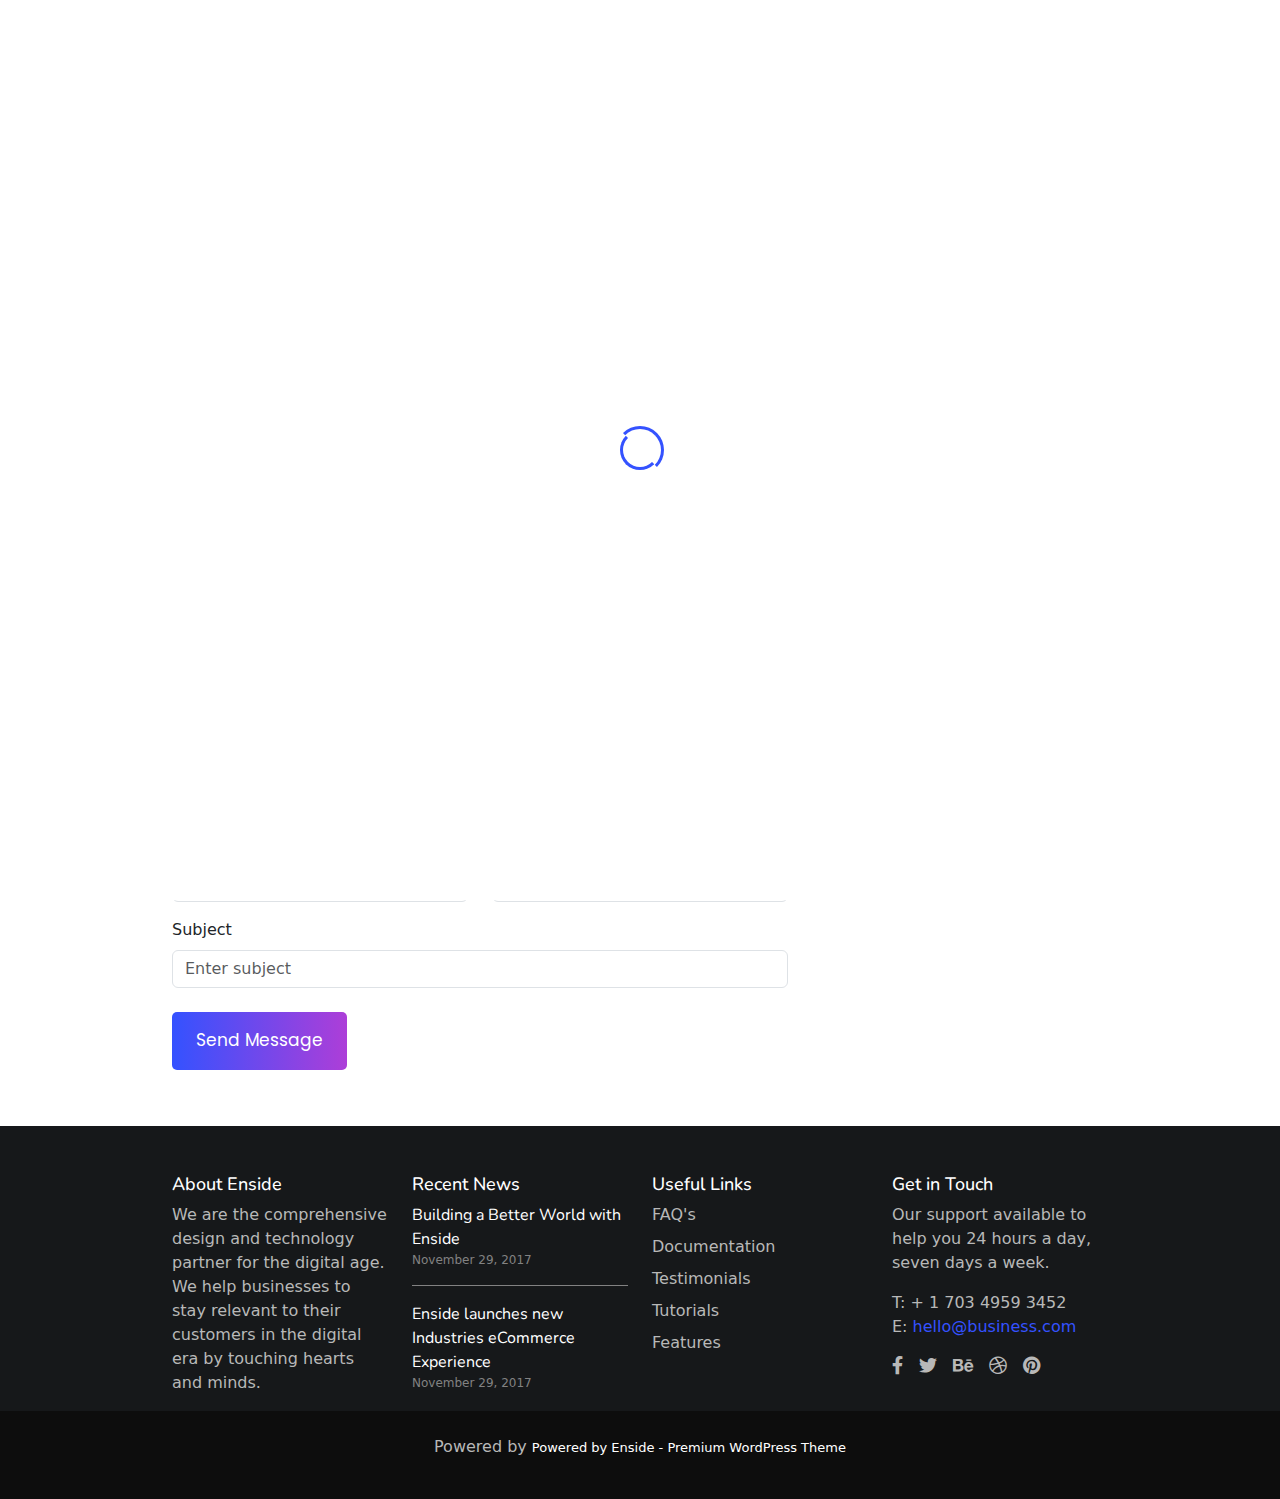
<file: ENSIDE/contact.html>
<!DOCTYPE html>
<html lang="en">
<head>
    <meta charset="UTF-8">
    <meta name="viewport" content="width=device-width, initial-scale=1.0">
    <title>Contact</title>
    <link rel="icon" type="image/x-icon" href="assets/img/words-white-slider-opacity-color.png">
    <!--fontawsome css-->
    <link rel="stylesheet" href="assets/css/all.min.css">
    <!--bootstrap css-->
    <link rel="stylesheet" href="assets/bootstrap/bootstrap.min.css">
    <!--stylesheet css-->
    <link rel="stylesheet" href="assets/css/main.css">
    <link rel="stylesheet" href="assets/css/media.css">
</head>
<body>
  <div class="loading bg-white position-fixed vh-100 w-100 d-flex justify-content-center align-items-center z-3 ">
    <div class="loader"></div>
  </div>
    <!--statrt navbar section-->
    <nav class="navbar navbar-expand-lg  fixed-top z-2">
        <div class="container w-75">
          <a class="navbar-brand " href="#"><img src="assets/img/logo-white.png" alt="logo img" class="navImg"></a>
          <button class="navbar-toggler" type="button" data-bs-toggle="collapse" data-bs-target="#navbarSupportedContent" aria-controls="navbarSupportedContent" aria-expanded="false" aria-label="Toggle navigation">
            <span class="navbar-toggler-icon"></span>
          </button>
          <div class="collapse navbar-collapse" id="navbarSupportedContent">
            <ul class="navbar-nav ms-auto mb-2 mb-lg-0">
              <li class="nav-item ms-4">
                <a class="nav-link active text-uppercase text-white" aria-current="page" href="index.html">about</a>
              </li>
              <li class="nav-item ms-4">
                <a class="nav-link text-uppercase text-white" href="#">our work</a>
              </li>
              <li class="nav-item ms-4">
                <a class="nav-link text-uppercase text-white" href="#">services</a>
              </li>
              <li class="nav-item ms-4">
                <a class="nav-link text-uppercase text-white" href="#">team</a>
              </li>
              <li class="nav-item ms-4">
                <a class="nav-link text-uppercase text-white" href="news.html">news</a>
              </li>
              <li class="nav-item ms-4">
                <a class="nav-link text-uppercase text-white" href="#">contact</a>
              </li>
              <li class="nav-item ms-4">
                <a class="nav-link last-link text-uppercase text-white rounded-pill px-4 bg-main-color bt" href="#">purchase</a>
              </li>
            </ul>
          </div>
        </div>
      </nav>
      <!--end navbar section-->
      <!--start header section-->
      <header class="contact-header d-flex justify-content-center align-items-center mb-5">
        
            <h1 class="text-white">contact</h1>
        
      </header>
      <!--end header section-->
      <!--start contact section-->
      <div class="contact-form">
        <div class="container w-75 ">
          <div class="row my-5">
            <h2>get in touch</h2>
            <div class="col-md-8">
                <form action="">
                <div class="mb-3">
                    <label for="exampleFormControlTextarea1" class="form-label"></label>
                    <textarea class="form-control" id="exampleFormControlTextarea1" rows="7"></textarea>
                </div>
                <div class="row">
                    <div class="col-md-6">
                        <div class="mb-3">
                            <label for="exampleFormControlInput1" class="form-label">Your name</label>
                            <input type="email" class="form-control" id="exampleFormControlInput1" placeholder="Enter your name">
                        </div>
                    </div>
                    <div class="col-md-6">
                        <div class="mb-3">
                            <label for="exampleFormControlInput1" class="form-label">Your email</label>
                            <input type="email" class="form-control" id="exampleFormControlInput1" placeholder="Enter your email">
                        </div>
                    </div>
                </div>
                <div class="row">
                    <div class="col-md-12">
                        <div class="mb-3">
                            <label for="exampleFormControlInput1" class="form-label">Subject</label>
                            <input type="email" class="form-control" id="exampleFormControlInput1" placeholder="Enter subject">
                        </div>
                    </div>
                </div>
                <div class="row">
                    <div class="col-md-4 explore my-2">
                      <a href="#" class="text-capitalize px-4 py-3 text-decoration-none">Send Message</a>
                    </div>
                </div>
                </form>
            </div>
            <div class=" contact-icons col-md-4">
              <div class="btn-wood row pt-4 pb-2">
              <div class="col-md-2">
                <i class="fa-solid fa-house"></i>
              </div>
              <div class="col-md-9">
                
                <p>Buttonwood, California</p>
                <span>
                  Rosemead, CA 91770
                </span>
              </div>
              </div>
              <div class="phone-number row py-2 ">
                <div class="col-md-2">
                  <i class="fa-solid fa-mobile-screen-button"></i>
                </div>
                <div class="col-md-9">
                  
                  <p>00 (440) 9865 562</p>
                  <span>
                    Mon to Fri 9am to 6pm
                  </span>
                </div>
              </div>
              <div class="btn-lib row py-2">
                <div class="col-md-2">
                  <i class="fa-regular fa-envelope"></i>
                </div>
                <div class="col-md-9">
                  
                  <p>hello@business.com</p>
                  <span>
                    Send us your query anytime!
                  </span>
                </div>
              </div>
            </div>
          </div>
        </div>
      </div>

      <!--end contact section-->
      <!--start footer section-->
      <div class="footer pt-5">
        <div class="container w-75">
          <div class="row footer-contact">
            <div class="col-lg-3 col-md-6 footer-about">
              <h2 class="text-white">About Enside</h2>
              <p>We are the comprehensive design and technology partner for the digital age. We help businesses to stay relevant 
                to their customers in the digital era by touching hearts and minds.</p>
            </div>
            <div class="col-lg-3 col-md-6 footer-news">
              <h2 class="text-white">Recent News</h2>
              <div class="news-title">
                <div class="news-title-1"><a href="https://wp.magnium-themes.com/enside/enside-1/2017/11/29/building-a-better-world-with-enside/ " class="text-white text-decoration-none">
                  Building a Better World with Enside
                </a>
                <div class="news-date pb-3">November 29, 2017</div>
                </div>
                <div class="news-title-2 pt-3"><a href="https://wp.magnium-themes.com/enside/enside-1/2017/11/29/building-a-better-world-with-enside/" class="text-white text-decoration-none">
                  Enside launches new Industries eCommerce Experience
                </a>
                
                <div class="news-date">November 29, 2017</div>
                </div>
              </div>
            </div>
            <div class="col-lg-3 col-md-6 footer-links">
              <h2 class="text-white">Useful Links</h2>
              <div class="link-list">
                <ul class="list-unstyled">
                  <li class="pb-2">
                  <div class="link-1">  <a href="#">FAQ's</a></div>
                  </li>
                  <li class="pb-2">
                    <div class="link-1"><a href="#">Documentation</a></div>
                  </li>
                  <li class="pb-2">
                    <div class="link-1"><a href="#">Testimonials</a></div>
                  </li>
                  <li class="pb-2">
                    <div class="link-1"><a href="#">Tutorials</a></div>
                  </li>
                  <li class="pb-2">
                    <div class="link-1"><a href="#">Features</a></div>
                  </li>
                </ul>
              </div>
            </div>
            <div class="col-lg-3 col-md-6 footer-get">
              <h2 class="text-white">Get in Touch</h2>
              <div><p>Our support available to help you 24 hours a day, seven days a week.</p></div>
              <p>T: + 1 703 4959 3452 <br> 
                E: <span>hello@business.com</span></p>
              
              <div class="social-icon">
                <ul class="d-flex list-unstyled ">
                  <li class="pe-3"> <a href="https://facebook.com/"><i class="fa-brands fa-facebook-f"></i></a></li>
                  <li class="pe-3"><a href="https://twitter.com"><i class="fa-brands fa-twitter"></i></a></li>
                  <li class="pe-3"><a href="http://behance.net"><i class="fa-brands fa-behance"></i></a></li>
                  <li class="pe-3"><a href="http://dribbble.com"><i class="fa-brands fa-dribbble"></i></a></li>
                  <li class="pe-3"><a href="https://pinterest.com"><i class="fa-brands fa-pinterest"></i></a></li>
                </ul>
              </div>
            </div>
          </div>
        </div>
        
      </div>
      <!--end footer section -->
      <footer>
        <div class="container">
          <div class="div powered-by py-4 d-flex m-auto justify-content-center align-items-center">
            <p> <span>Powered by </span> <a href="https://themeforest.net/user/dedalx" class="text-decoration-none">Powered by Enside - Premium WordPress Theme</a></p>
          </div>
        </div>
      </footer>
        
      <script src="assets/bootstrap/bootstrap.bundle.min.js"></script>
      <script src="assets/JS/main.js"></script>
</body>
</html>
</file>
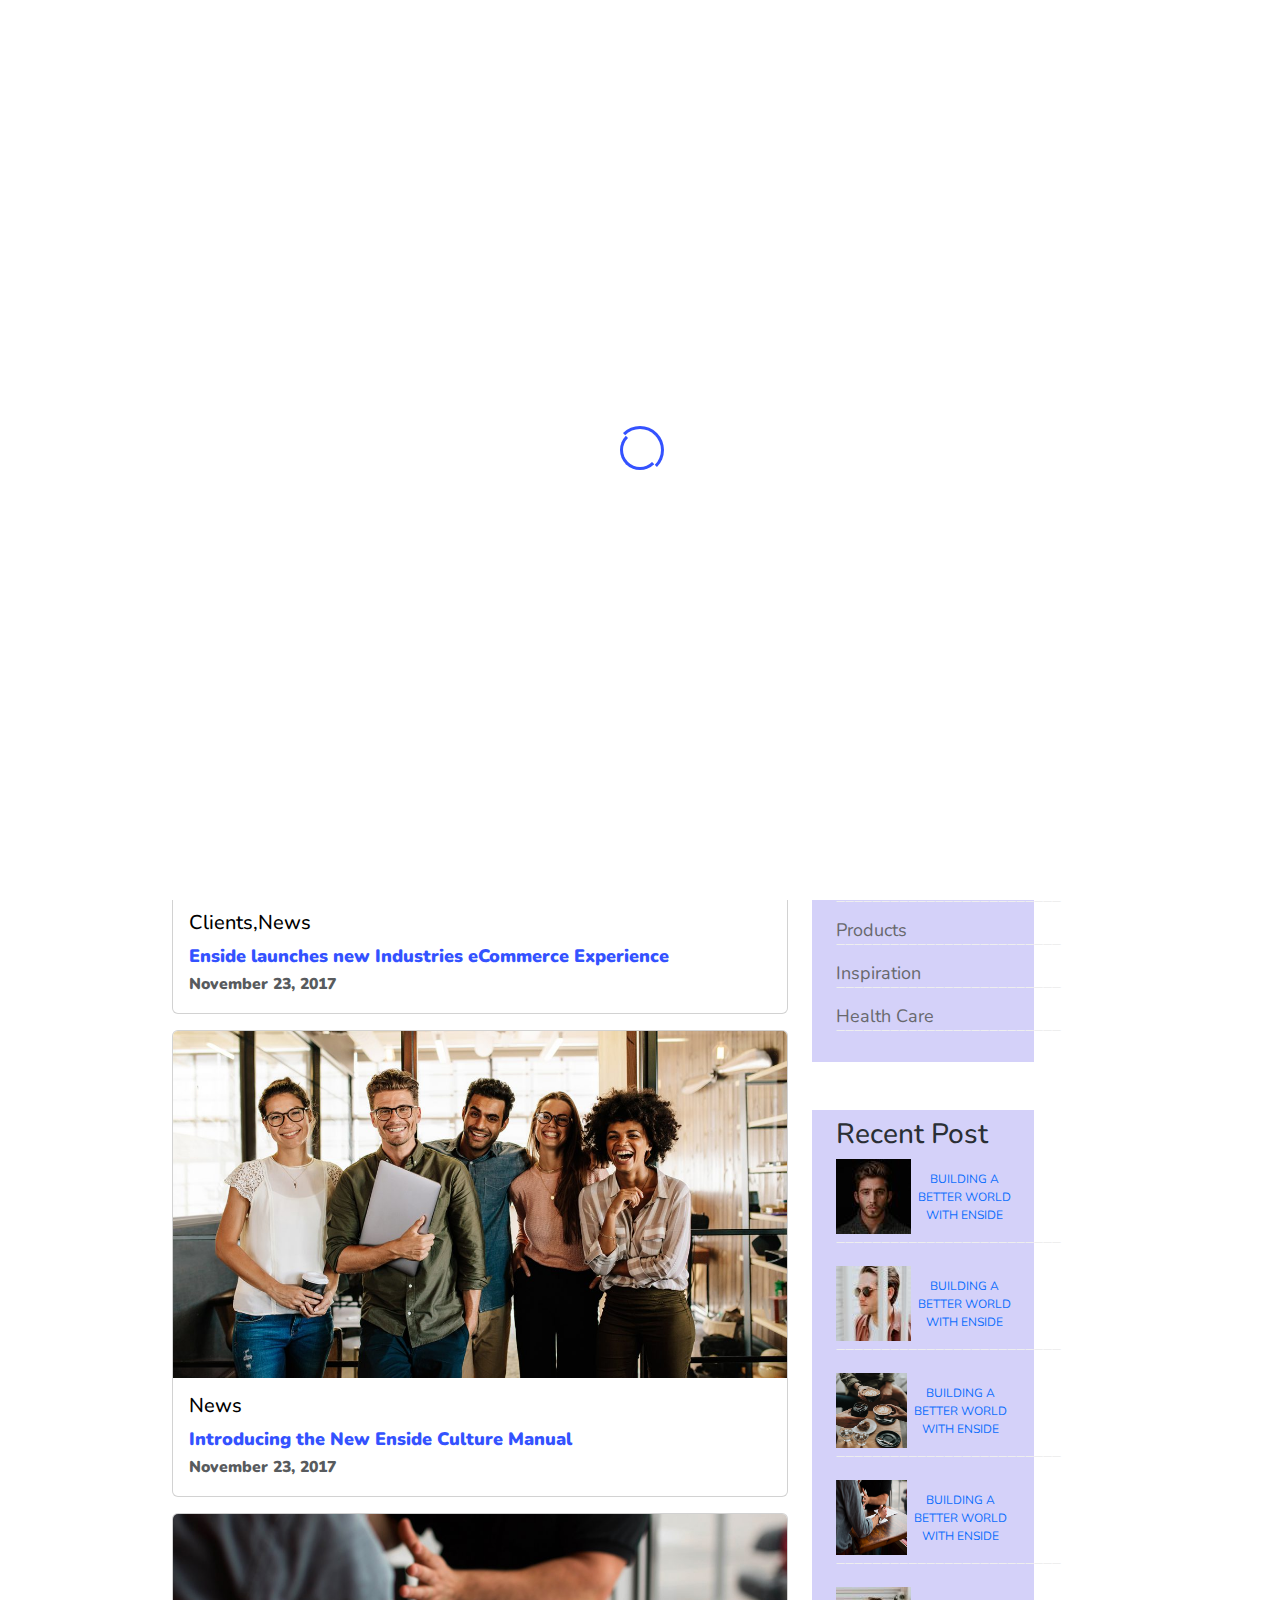
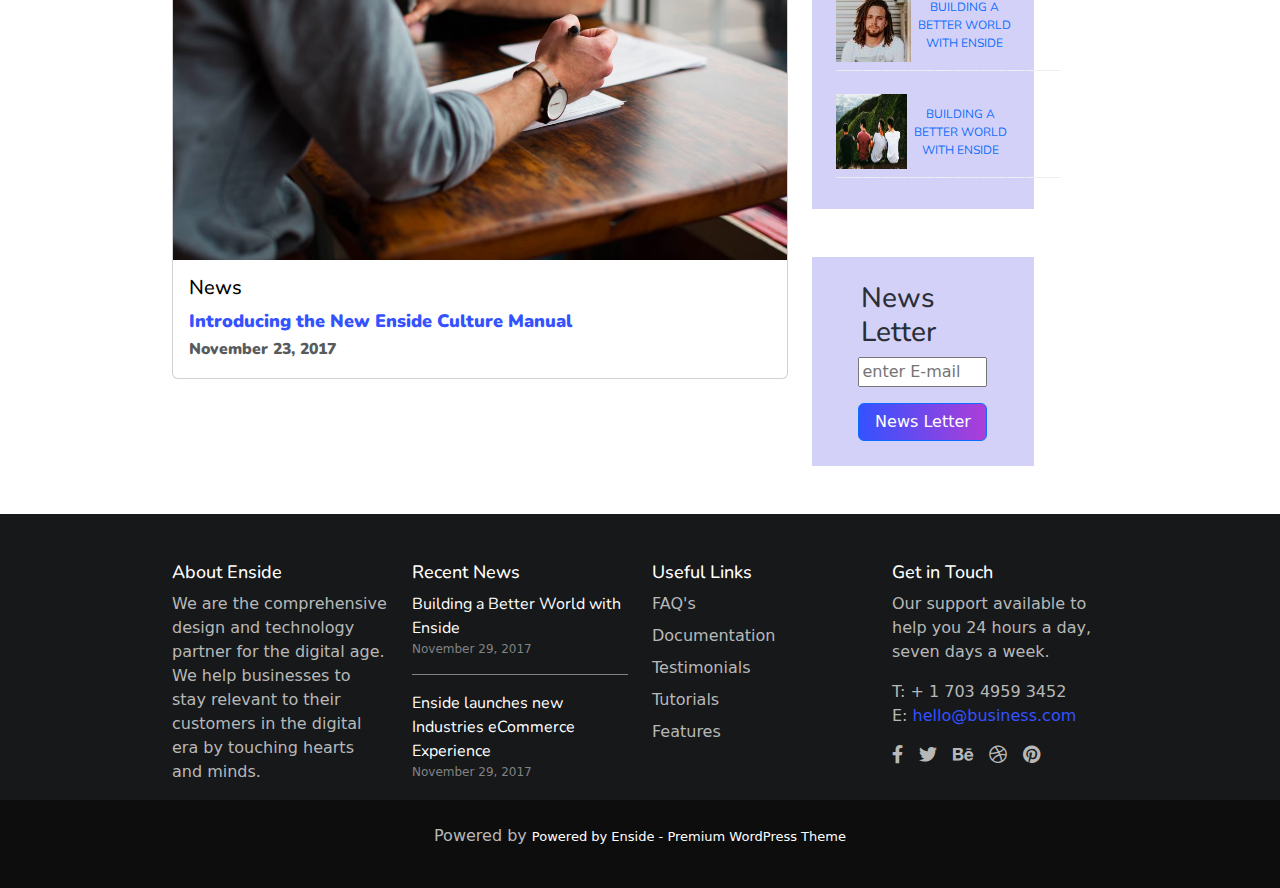
<file: ENSIDE/news.html>
<!DOCTYPE html>
<html lang="en">
<head>
    <meta charset="UTF-8">
    <meta name="viewport" content="width=device-width, initial-scale=1.0">
    <title>News</title>
    <link rel="icon" type="image/x-icon" href="assets/img/words-white-slider-opacity-color.png">
    <!--fontawsome css-->
    <link rel="stylesheet" href="assets/css/all.min.css">
    <!--bootstrap css-->
    <link rel="stylesheet" href="assets/bootstrap/bootstrap.min.css">
    <!--stylesheet css-->
    <link rel="stylesheet" href="assets/css/main.css">
    <link rel="stylesheet" href="assets/css/media.css">
</head>
<body>
  
  <div class="loading bg-white position-fixed vh-100 w-100 d-flex justify-content-center align-items-center z-3 ">
    <div class="loader"></div>
  </div>
    <!--statrt navbar section-->
    <nav class="navbar navbar-expand-lg  fixed-top z-2">
        <div class="container w-75">
          <a class="navbar-brand" href="#"><img src="assets/img/logo-white.png" alt="logo img" class="navImg"></a>
          <button class="navbar-toggler" type="button" data-bs-toggle="collapse" data-bs-target="#navbarSupportedContent" aria-controls="navbarSupportedContent" aria-expanded="false" aria-label="Toggle navigation">
            <span class="navbar-toggler-icon"></span>
          </button>
          <div class="collapse navbar-collapse" id="navbarSupportedContent">
            <ul class="navbar-nav ms-auto mb-2 mb-lg-0">
              <li class="nav-item ms-4">
                <a class="nav-link active text-uppercase text-white" aria-current="page" href="index.html">about</a>
              </li>
              <li class="nav-item ms-4">
                <a class="nav-link text-uppercase text-white" href="#">our work</a>
              </li>
              <li class="nav-item ms-4">
                <a class="nav-link text-uppercase text-white" href="#">services</a>
              </li>
              <li class="nav-item ms-4">
                <a class="nav-link text-uppercase text-white" href="#">team</a>
              </li>
              <li class="nav-item ms-4">
                <a class="nav-link text-uppercase text-white" href="#">news</a>
              </li>
              <li class="nav-item ms-4">
                <a class="nav-link text-uppercase text-white" href="contact.html">contact</a>
              </li>
              <li class="nav-item ms-4">
                <a class="nav-link text-uppercase text-white rounded-pill px-4 bg-main-color bt last-link" href="#">purchase</a>
              </li>
            </ul>
          </div>
        </div>
      </nav>
      <!--end navbar section-->
      <!--start header section-->
      <header class="contact-header d-flex justify-content-center align-items-center mb-5">
        
        <h1 class="text-white">News</h1>
      </header>
      <!--end header section-->
      <!-- start news section -->
      <div class="news-cards  ">
        <div class="container w-75">
        <div class="row">
        <div class="col-md-8">
        <div class="card mb-3">
            <img src="assets/img/friends-montains-1170x660.jpg" class="card-img-top" alt="...">
            <div class="card-body">
              <h5 class="card-title">Clients,News</h5>
              <a href="newsDetails.html" class="card-text">Enside launches new Industries eCommerce Experience</a>
              <p class="card-text"><small class="text-body-secondary">November 23, 2017</small></p>
            </div>
        </div>
        <div class="card mb-3">
            <img src="assets/img/Creative-business-team-laughing-1170x660 (1).jpg" class="card-img-top" alt="...">
            <div class="card-body">
              <h5 class="card-title">News</h5>
              <a href="newsDetails.html" class="card-text">Introducing the New Enside Culture Manual</a>
              <p class="card-text"><small class="text-body-secondary">November 23, 2017</small></p>
            </div>
        </div>
        <div class="card mb-3">
            <img src="assets/img/office-hand-1170x660.jpg" class="card-img-top" alt="...">
            <div class="card-body">
              <h5 class="card-title">News</h5>
              <a href="newsDetails.html" class="card-text">Introducing the New Enside Culture Manual</a>
              <p class="card-text"><small class="text-body-secondary">November 23, 2017</small></p>
            </div>
        </div>
        </div>
        <div class="col-md-4 ">
            <div class="search-input p-4 w-75 mb-5">
              <div  class="search-text d-flex justify-content-center"><input type="text" id="search" placeholder="search keyword " class="w-75"></div>
              <div class="btn-search d-flex justify-content-center "> <button type="submit" class="btn btn-primary d-inline-block mt-3  w-75">Search</button></div>
            </div>
            <div class="category mb-5 w-75 py-2">
              <h3 class="ps-4 ">Category</h3>
              <ul class="list-unstyled ps-4">
                <li class="pb-3">Resturant foods</li>
                <li class="py-2">Travel News</li>
                <li class="py-2">Modern Technology</li>
                <li class="py-2">Products</li>
                <li class="py-2">Inspiration</li>
                <li class="py-2">Health Care</li>
              </ul>
            </div>
            <div class="recent-post category mb-5 w-75 py-2">
              <h3 class="ps-4 ">Recent Post</h3>
              <ul class="list-unstyled ps-4">
                <li class="pb-3 d-flex">
                  <img src="assets/img/man-photo-portfolio-75x75.jpg" alt="news-img" class="pe-1" >
                  <a href="newsDetails.html" class="news-link text-center  d-flex align-items-center w-50">BUILDING A BETTER WORLD WITH ENSIDE</a>
                </li>
                <li class="py-3 d-flex">
                  <img src="assets/img/man-portfolio-75x75.jpg" alt="news-img" class="pe-1" >
                  <a href="newsDetails.html" class="news-link text-center  d-flex align-items-center w-50">BUILDING A BETTER WORLD WITH ENSIDE</a>
                </li>
                <li class="py-3 d-flex">
                  <img src="assets/img/coffe-vertical.jpg" alt="news-img" width="75" height="75" class="pe-1" >
                  <a href="#" class="news-link text-center  d-flex align-items-center w-50">BUILDING A BETTER WORLD WITH ENSIDE</a>
                </li>
                <li class="py-3 d-flex">
                  <img src="assets/img/office-hand.jpg" alt="news-img" width="75" height="75" class="pe-1">
                  <a href="newsDetails.html" class="news-link text-center  d-flex align-items-center w-50">BUILDING A BETTER WORLD WITH ENSIDE</a>
                </li>
                <li class="py-3 d-flex">
                  <img src="assets/img/team-1-75x75.jpg" alt="news-img" class="pe-1">
                  <a href="newsDetails.html" class="news-link text-center  d-flex align-items-center w-50">BUILDING A BETTER WORLD WITH ENSIDE</a>
                </li>
                <li class="py-3 d-flex">
                  <img src="assets/img/friends-montains-1170x660.jpg" alt="news-img" width="75" height="75" class="pe-1">
                  <a href="newsDetails.html" class="news-link text-center  d-flex align-items-center w-50">BUILDING A BETTER WORLD WITH ENSIDE</a>
                </li>
              </ul>
            </div>
            <div class="search-input p-4 w-75 mb-5">
              <h3 class="ps-4 ">News Letter</h3>
              <div class="search-text d-flex justify-content-center"><input type="text" id="search" placeholder="enter E-mail " class="w-75"></div>
              <div class="btn-search d-flex justify-content-center "> <button type="submit" class="btn btn-primary d-inline-block mt-3  w-75">News Letter</button></div>
            </div>
        
        </div>
        </div>
      </div>
    <!--end news section-->
    <!--start footer section-->
    <div class="footer pt-5">
        <div class="container w-75">
          <div class="row footer-contact">
            <div class="col-lg-3 col-md-6 footer-about">
              <h2 class="text-white">About Enside</h2>
              <p>We are the comprehensive design and technology partner for the digital age. We help businesses to stay relevant 
                to their customers in the digital era by touching hearts and minds.</p>
            </div>
            <div class="col-lg-3 col-md-6 footer-news">
              <h2 class="text-white">Recent News</h2>
              <div class="news-title">
                <div class="news-title-1"><a href="https://wp.magnium-themes.com/enside/enside-1/2017/11/29/building-a-better-world-with-enside/ " class="text-white text-decoration-none">
                  Building a Better World with Enside
                </a>
                <div class="news-date pb-3">November 29, 2017</div>
                </div>
                <div class="news-title-2 pt-3"><a href="https://wp.magnium-themes.com/enside/enside-1/2017/11/29/building-a-better-world-with-enside/" class="text-white text-decoration-none">
                  Enside launches new Industries eCommerce Experience
                </a>
                
                <div class="news-date">November 29, 2017</div>
                </div>
              </div>
            </div>
            <div class="col-lg-3 col-md-6 footer-links">
              <h2 class="text-white">Useful Links</h2>
              <div class="link-list">
                <ul class="list-unstyled">
                  <li class="pb-2">
                  <div class="link-1">  <a href="#">FAQ's</a></div>
                  </li>
                  <li class="pb-2">
                    <div class="link-1"><a href="#">Documentation</a></div>
                  </li>
                  <li class="pb-2">
                    <div class="link-1"><a href="#">Testimonials</a></div>
                  </li>
                  <li class="pb-2">
                    <div class="link-1"><a href="#">Tutorials</a></div>
                  </li>
                  <li class="pb-2">
                    <div class="link-1"><a href="#">Features</a></div>
                  </li>
                </ul>
              </div>
            </div>
            <div class="col-lg-3 col-md-6 footer-get">
              <h2 class="text-white">Get in Touch</h2>
              <div><p>Our support available to help you 24 hours a day, seven days a week.</p></div>
              <p>T: + 1 703 4959 3452 <br> 
                E: <span>hello@business.com</span></p>
              
              <div class="social-icon">
                <ul class="d-flex list-unstyled ">
                  <li class="pe-3"> <a href="https://facebook.com/"><i class="fa-brands fa-facebook-f"></i></a></li>
                  <li class="pe-3"><a href="https://twitter.com"><i class="fa-brands fa-twitter"></i></a></li>
                  <li class="pe-3"><a href="http://behance.net"><i class="fa-brands fa-behance"></i></a></li>
                  <li class="pe-3"><a href="http://dribbble.com"><i class="fa-brands fa-dribbble"></i></a></li>
                  <li class="pe-3"><a href="https://pinterest.com"><i class="fa-brands fa-pinterest"></i></a></li>
                </ul>
              </div>
            </div>
          </div>
        </div>
        
      </div>
      <!--end footer section -->
      <footer>
        <div class="container">
          <div class="div powered-by py-4 d-flex m-auto justify-content-center align-items-center">
            <p> <span>Powered by </span> <a href="https://themeforest.net/user/dedalx" class="text-decoration-none">Powered by Enside - Premium WordPress Theme</a></p>
          </div>
        </div>
      </footer>
      
      <script src="assets/bootstrap/bootstrap.bundle.min.js"></script>
      <script src="assets/JS/main.js"></script>

</body>
</html>
</file>
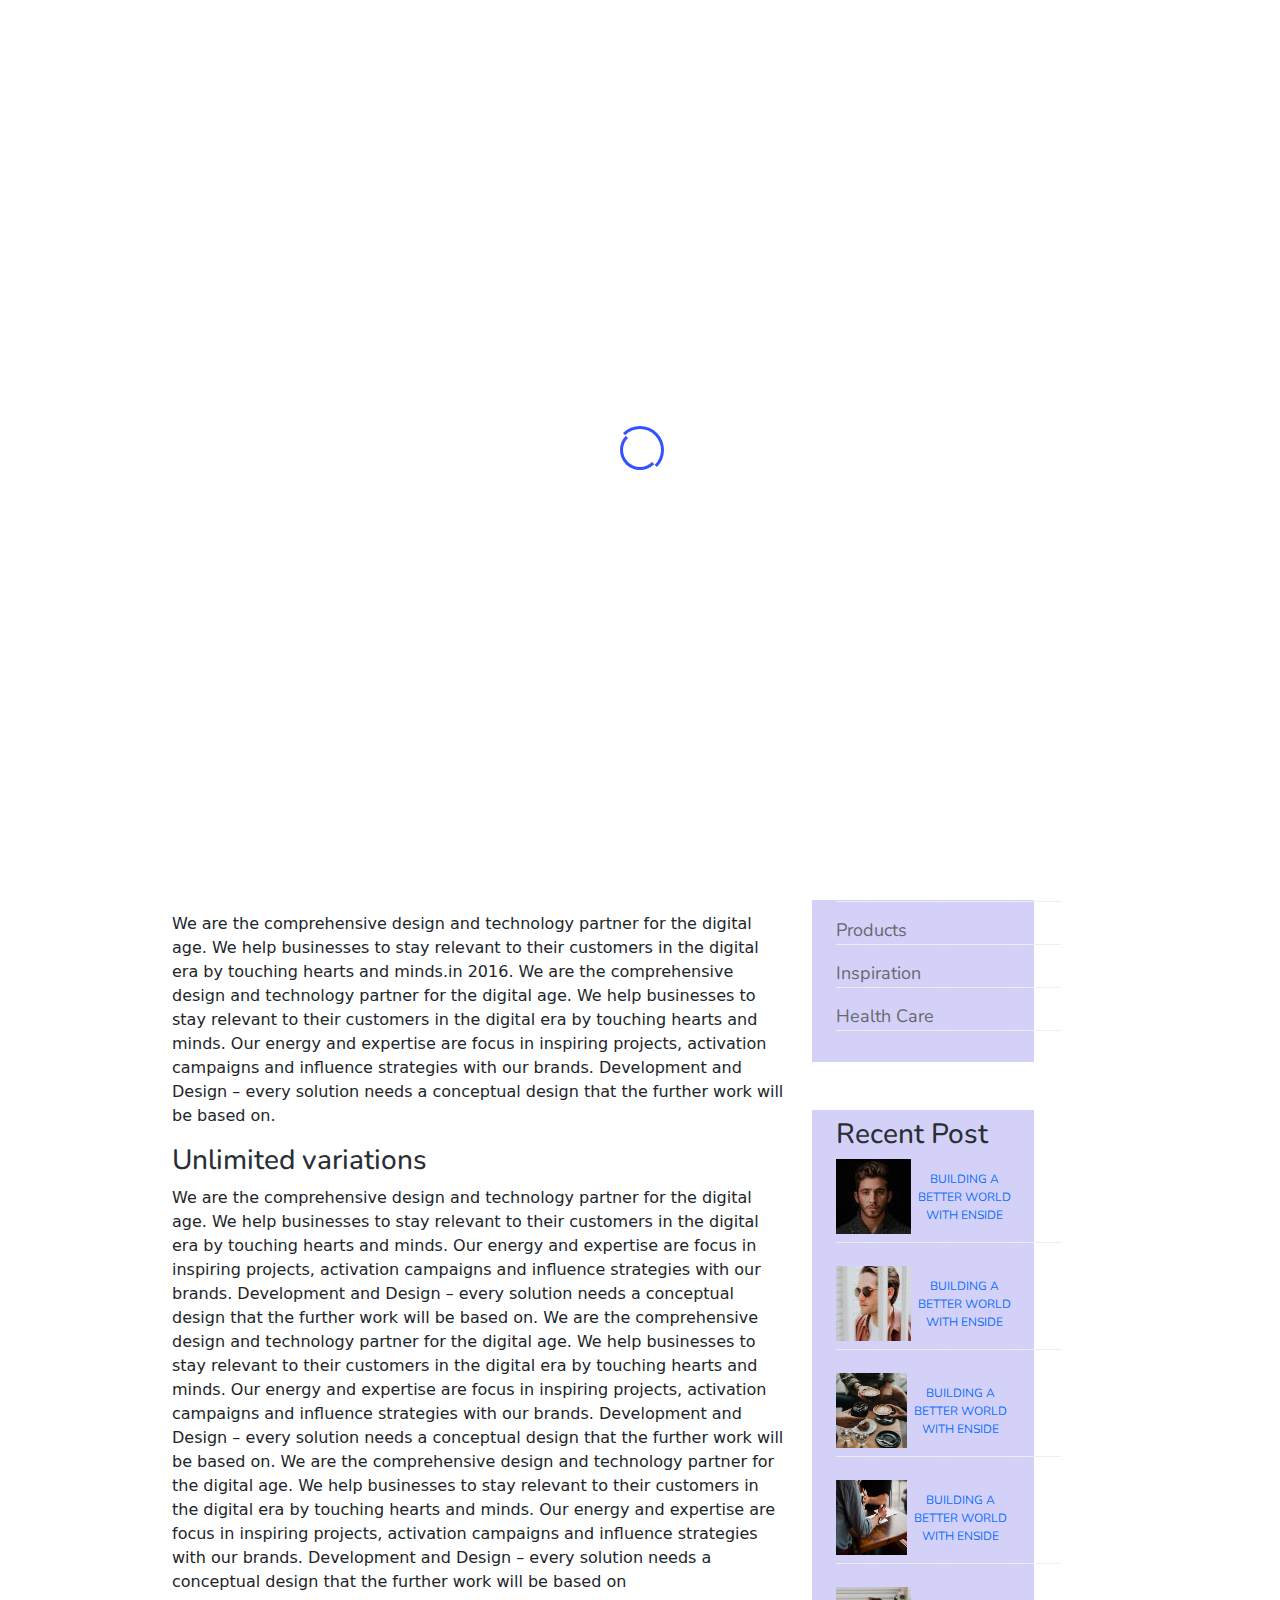
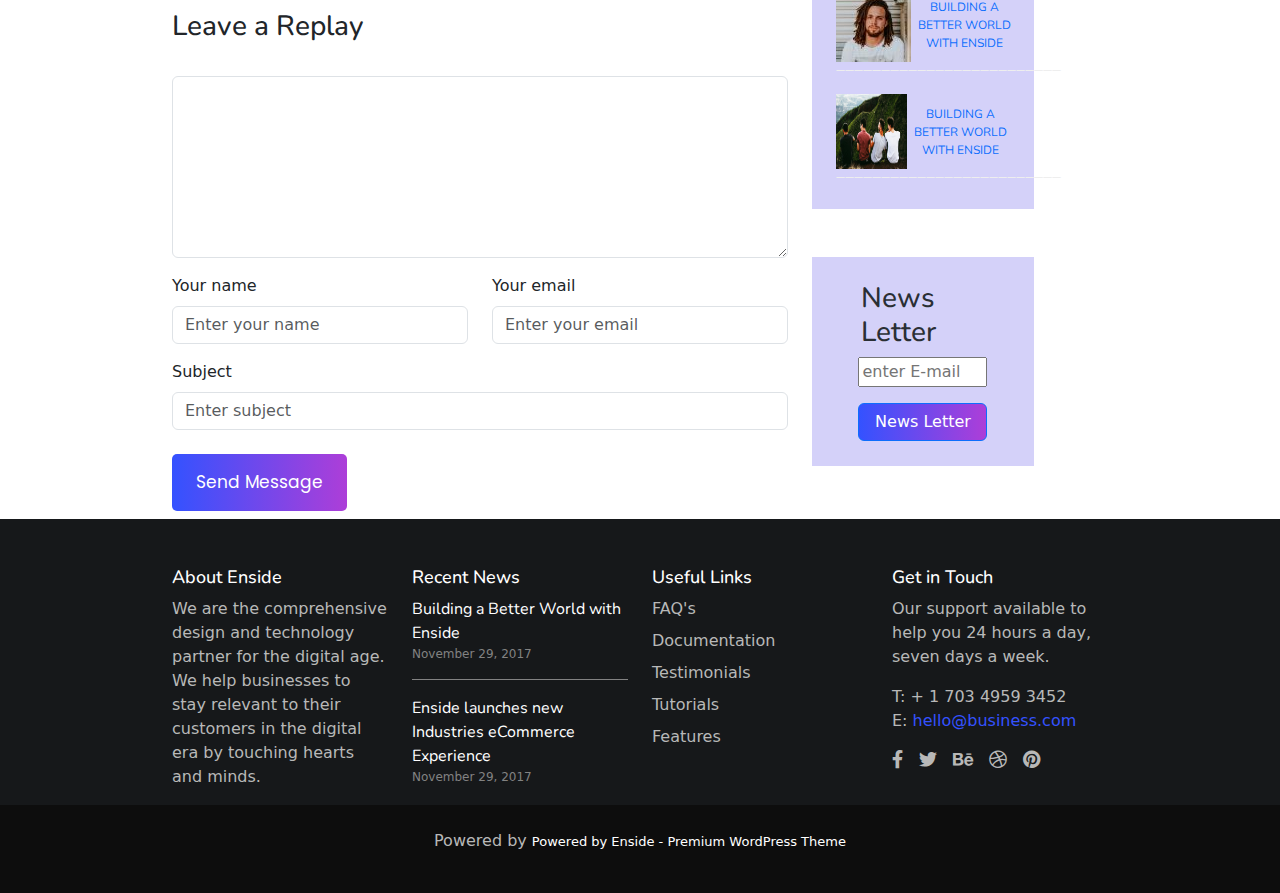
<file: ENSIDE/newsDetails.html>
<!DOCTYPE html>
<html lang="en">
<head>
    <meta charset="UTF-8">
    <meta name="viewport" content="width=device-width, initial-scale=1.0">
    <title>NewsDetails</title>
    <link rel="icon" type="image/x-icon" href="assets/img/words-white-slider-opacity-color.png">
    <!--fontawsome css-->
    <link rel="stylesheet" href="assets/css/all.min.css">
    <!--bootstrap css-->
    <link rel="stylesheet" href="assets/bootstrap/bootstrap.min.css">
    <!--stylesheet css-->
    <link rel="stylesheet" href="assets/css/main.css">
    <link rel="stylesheet" href="assets/css/media.css">
</head>
<body>
  <div class="loading bg-white position-fixed vh-100 w-100 d-flex justify-content-center align-items-center z-3 ">
    <div class="loader"></div>
  </div>
    <!--statrt navbar section-->
    <nav class="navbar navbar-expand-lg  fixed-top z-2">
        <div class="container w-75">
          <a class="navbar-brand" href="#"><img src="assets/img/logo-white.png" alt="logo img" class="navImg"></a>
          <button class="navbar-toggler" type="button" data-bs-toggle="collapse" data-bs-target="#navbarSupportedContent" aria-controls="navbarSupportedContent" aria-expanded="false" aria-label="Toggle navigation">
            <span class="navbar-toggler-icon"></span>
          </button>
          <div class="collapse navbar-collapse" id="navbarSupportedContent">
            <ul class="navbar-nav ms-auto mb-2 mb-lg-0">
              <li class="nav-item ms-4">
                <a class="nav-link active text-uppercase text-white" aria-current="page" href="index.html">about</a>
              </li>
              <li class="nav-item ms-4">
                <a class="nav-link text-uppercase text-white" href="#">our work</a>
              </li>
              <li class="nav-item ms-4">
                <a class="nav-link text-uppercase text-white" href="#">services</a>
              </li>
              <li class="nav-item ms-4">
                <a class="nav-link text-uppercase text-white" href="#">team</a>
              </li>
              <li class="nav-item ms-4">
                <a class="nav-link text-uppercase text-white" href="news.html">news</a>
              </li>
              <li class="nav-item ms-4">
                <a class="nav-link text-uppercase text-white" href="contact.html">contact</a>
              </li>
              <li class="nav-item ms-4">
                <a class="nav-link last-link  text-uppercase text-white rounded-pill px-4 bg-main-color bt" href="#">purchase</a>
              </li>
            </ul>
          </div>
        </div>
      </nav>
      <!--end navbar section-->
      <!--start header section-->
      <header class="contact-header d-flex justify-content-center align-items-center mb-5">
        
        <h1 class="text-white">News Details</h1>
      </header>

      <!--end header section-->
      <!-- start news section -->
      <div class="news-cards  ">
        <div class="container w-75">
        <div class="row">
        <div class="col-md-8">
        <div class="card mb-3">
            <img src="assets/img/friends-montains-1170x660.jpg" class="card-img-top" alt="...">
        </div>
        <p>We are the comprehensive design and technology partner for the digital age. We help businesses to stay relevant to their customers in the digital era by touching hearts and minds.in 2016.

            We are the comprehensive design and technology partner for the digital age. We help businesses to stay relevant to their customers in the digital era by touching hearts and minds. Our energy and expertise are focus in inspiring projects, activation campaigns and influence strategies with our brands. Development and Design –
             every solution needs a conceptual design that the further work will be based on.
        </p>
        <h3>Unlimited variations</h3>
        <p>We are the comprehensive design and technology partner for the digital age. We help businesses to stay relevant to their customers in the digital era by touching hearts and minds. Our energy and expertise are focus in inspiring projects, activation campaigns and influence strategies with our brands. Development and Design – every solution needs a conceptual design that the further work will be based on. We are the comprehensive design and technology partner for the digital age.

            We help businesses to stay relevant to their customers in the digital era by touching hearts and minds. Our energy and expertise are focus in inspiring projects, activation campaigns and influence strategies with our brands. Development and Design – every solution needs a conceptual design that the further work will be based on. We are the comprehensive design and technology partner for the digital age. We help businesses to stay relevant to their customers in the digital era by touching hearts and minds.
            
            Our energy and expertise are focus in inspiring projects, activation campaigns and influence strategies with our brands. 
            Development and Design – every solution needs a conceptual design that the further work will be based on
        </p>
        <form action="">
            <h2>Leave a Replay</h2>
            <div class="mb-3">
                <label for="exampleFormControlTextarea1" class="form-label"></label>
                <textarea class="form-control" id="exampleFormControlTextarea1" rows="7"></textarea>
            </div>
            <div class="row">
                <div class="col-md-6">
                    <div class="mb-3">
                        <label for="exampleFormControlInput1" class="form-label">Your name</label>
                        <input type="email" class="form-control" id="exampleFormControlInput1" placeholder="Enter your name">
                    </div>
                </div>
                <div class="col-md-6">
                    <div class="mb-3">
                        <label for="exampleFormControlInput1" class="form-label">Your email</label>
                        <input type="email" class="form-control" id="exampleFormControlInput1" placeholder="Enter your email">
                    </div>
                </div>
            </div>
            <div class="row">
                <div class="col-md-12">
                    <div class="mb-3">
                        <label for="exampleFormControlInput1" class="form-label">Subject</label>
                        <input type="email" class="form-control" id="exampleFormControlInput1" placeholder="Enter subject">
                    </div>
                </div>
            </div>
            <div class="row">
                <div class="col-md-4 explore my-2">
                  <a href="#" class="text-capitalize px-4 py-3 text-decoration-none">Send Message</a>
                </div>
            </div>
            </form>
        </div>
        
        <div class="col-md-4 ">
            <div class="search-input p-4 w-75 mb-5">
              <div class="search-text d-flex justify-content-center"><input type="text" id="search" placeholder="search keyword " class="w-75"></div>
              <div class="btn-search d-flex justify-content-center "> <button type="submit" class="btn btn-primary d-inline-block mt-3  w-75">Search</button></div>
            </div>
            <div class="category mb-5 w-75 py-2">
              <h3 class="ps-4 ">Category</h3>
              <ul class="list-unstyled ps-4">
                <li class="pb-3">Resturant foods</li>
                <li class="py-2">Travel News</li>
                <li class="py-2">Modern Technology</li>
                <li class="py-2">Products</li>
                <li class="py-2">Inspiration</li>
                <li class="py-2">Health Care</li>
              </ul>
            </div>
            <div class="recent-post category mb-5 w-75 py-2">
              <h3 class="ps-4 ">Recent Post</h3>
              <ul class="list-unstyled ps-4">
                <li class="pb-3 d-flex">
                  <img src="assets/img/man-photo-portfolio-75x75.jpg" alt="news-img" class="pe-1" >
                  <a href="#" class="news-link text-center  d-flex align-items-center w-50">BUILDING A BETTER WORLD WITH ENSIDE</a>
                </li>
                <li class="py-3 d-flex">
                  <img src="assets/img/man-portfolio-75x75.jpg" alt="news-img" class="pe-1" >
                  <a href="#" class="news-link text-center  d-flex align-items-center w-50">BUILDING A BETTER WORLD WITH ENSIDE</a>
                </li>
                <li class="py-3 d-flex">
                  <img src="assets/img/coffe-vertical.jpg" alt="news-img" width="75" height="75" class="pe-1" >
                  <a href="#" class="news-link text-center  d-flex align-items-center w-50">BUILDING A BETTER WORLD WITH ENSIDE</a>
                </li>
                <li class="py-3 d-flex">
                  <img src="assets/img/office-hand.jpg" alt="news-img" width="75" height="75" class="pe-1">
                  <a href="#" class="news-link text-center  d-flex align-items-center w-50">BUILDING A BETTER WORLD WITH ENSIDE</a>
                </li>
                <li class="py-3 d-flex">
                  <img src="assets/img/team-1-75x75.jpg" alt="news-img" class="pe-1">
                  <a href="#" class="news-link text-center  d-flex align-items-center w-50">BUILDING A BETTER WORLD WITH ENSIDE</a>
                </li>
                <li class="py-3 d-flex">
                  <img src="assets/img/friends-montains-1170x660.jpg" alt="news-img" width="75" height="75" class="pe-1">
                  <a href="#" class="news-link text-center  d-flex align-items-center w-50">BUILDING A BETTER WORLD WITH ENSIDE</a>
                </li>
              </ul>
            </div>
            <div class="search-input p-4 w-75 mb-5">
              <h3 class="ps-4 ">News Letter</h3>
              <div class="search-text d-flex justify-content-center"><input type="text" id="search" placeholder="enter E-mail " class="w-75"></div>
              <div class="btn-search d-flex justify-content-center "> <button type="submit" class="btn btn-primary d-inline-block mt-3  w-75">News Letter</button></div>
            </div>
        
        </div>
        </div>
      </div>
    <!--end news section-->
       <!--start footer section-->
    <div class="footer pt-5">
        <div class="container w-75">
          <div class="row footer-contact">
            <div class="col-lg-3 col-md-6 footer-about">
              <h2 class="text-white">About Enside</h2>
              <p>We are the comprehensive design and technology partner for the digital age. We help businesses to stay relevant 
                to their customers in the digital era by touching hearts and minds.</p>
            </div>
            <div class="col-lg-3 col-md-6 footer-news">
              <h2 class="text-white">Recent News</h2>
              <div class="news-title">
                <div class="news-title-1"><a href="https://wp.magnium-themes.com/enside/enside-1/2017/11/29/building-a-better-world-with-enside/ " class="text-white text-decoration-none">
                  Building a Better World with Enside
                </a>
                <div class="news-date pb-3">November 29, 2017</div>
                </div>
                <div class="news-title-2 pt-3"><a href="https://wp.magnium-themes.com/enside/enside-1/2017/11/29/building-a-better-world-with-enside/" class="text-white text-decoration-none">
                  Enside launches new Industries eCommerce Experience
                </a>
                
                <div class="news-date">November 29, 2017</div>
                </div>
              </div>
            </div>
            <div class="col-lg-3 col-md-6 footer-links">
              <h2 class="text-white">Useful Links</h2>
              <div class="link-list">
                <ul class="list-unstyled">
                  <li class="pb-2">
                  <div class="link-1">  <a href="#">FAQ's</a></div>
                  </li>
                  <li class="pb-2">
                    <div class="link-1"><a href="#">Documentation</a></div>
                  </li>
                  <li class="pb-2">
                    <div class="link-1"><a href="#">Testimonials</a></div>
                  </li>
                  <li class="pb-2">
                    <div class="link-1"><a href="#">Tutorials</a></div>
                  </li>
                  <li class="pb-2">
                    <div class="link-1"><a href="#">Features</a></div>
                  </li>
                </ul>
              </div>
            </div>
            <div class="col-lg-3 col-md-6 footer-get">
              <h2 class="text-white">Get in Touch</h2>
              <div><p>Our support available to help you 24 hours a day, seven days a week.</p></div>
              <p>T: + 1 703 4959 3452 <br> 
                E: <span>hello@business.com</span></p>
              
              <div class="social-icon">
                <ul class="d-flex list-unstyled ">
                  <li class="pe-3"> <a href="https://facebook.com/"><i class="fa-brands fa-facebook-f"></i></a></li>
                  <li class="pe-3"><a href="https://twitter.com"><i class="fa-brands fa-twitter"></i></a></li>
                  <li class="pe-3"><a href="http://behance.net"><i class="fa-brands fa-behance"></i></a></li>
                  <li class="pe-3"><a href="http://dribbble.com"><i class="fa-brands fa-dribbble"></i></a></li>
                  <li class="pe-3"><a href="https://pinterest.com"><i class="fa-brands fa-pinterest"></i></a></li>
                </ul>
              </div>
            </div>
          </div>
        </div>
        
      </div>
      <!--end footer section -->
      <footer>
        <div class="container">
          <div class="div powered-by py-4 d-flex m-auto justify-content-center align-items-center">
            <p> <span>Powered by </span> <a href="https://themeforest.net/user/dedalx" class="text-decoration-none">Powered by Enside - Premium WordPress Theme</a></p>
          </div>
        </div>
      </footer>
    <script src="assets/bootstrap/bootstrap.bundle.min.js"></script>
    <script src="assets/JS/main.js"></script> 
  </body>
</html>
</file>
<file: ENSIDE/assets/css/main.css>
@import url('https://fonts.googleapis.com/css2?family=Nunito:ital,wght@0,200;0,300;0,400;0,500;0,600;1,200;1,300;1,400;1,500;1,600&display=swap');
/*font-family: 'Nunito', sans-serif;*/

@import url('https://fonts.googleapis.com/css2?family=Poppins:ital,wght@0,300;0,400;1,300;1,400&display=swap');
/*font-family: 'Poppins', sans-serif;*/

:root{
    --mainColor:#3452ff;
    
}
.scroll-to-top{
    width: 40px;
    height: 40px;
    bottom: 20px;
    right: 20px;
    cursor: pointer;
    transition: 0.4s;
    background-color: #fff;
    box-shadow:rgba(14, 30, 37, 0.12) 0px 2px 4px 0px, rgba(14, 30, 37, 0.32) 0px 2px 16px 0px;

}

/*spinner*/
.loader {
    width: 48px;
    height: 48px;
    border-radius: 50%;
    display: inline-block;
    position: relative;
    border: 3px solid;
    border-color:var(--mainColor) var(--mainColor) transparent transparent;
    box-sizing: border-box;
    animation: rotation 1s linear infinite;
  }
  .loader::after,
  .loader::before {
    content: '';  
    box-sizing: border-box;
    position: absolute;
    left: 0;
    right: 0;
    top: 0;
    bottom: 0;
    margin: auto;
    border: 3px solid;
    border-color: transparent transparent var(--mainColor) var(--mainColor);
    width: 40px;
    height: 40px;
    border-radius: 50%;
    box-sizing: border-box;
    animation: rotationBack 0.5s linear infinite;
    transform-origin: center center;
  }
  .loader::before {
    width: 32px;
    height: 32px;
    border-color: #FFF #FFF transparent transparent;
    animation: rotation 1.5s linear infinite;
  }
      
  @keyframes rotation {
    0% {
      transform: rotate(0deg);
    }
    100% {
      transform: rotate(360deg);
    }
  } 
  @keyframes rotationBack {
    0% {
      transform: rotate(0deg);
    }
    100% {
      transform: rotate(-360deg);
    }
  }
      

.navbar{
    /*background-color: #8978d3;*/
}
/* start navbar setion css*/
.navbar img{
    width: 80%;
}
.nav-item a{
    font-size:15px;
}
.bg-main-color{
    background-color: var(--mainColor);
}
.navbar .nav-item:hover a{
    color:var(--mainColor) !important;
}
.bt:hover{
    color:var(--mainColor);
    background-color: white;
    border: solid 2px var(--mainColor);
}

/*end navbar setion css*/
/* start header setion css*/

.header .carousel-item:nth-of-type(1){
    background-image: url(../img/man-business-landscape.jpg);
    background-repeat: no-repeat;
    background-position: center center;
    background-size: cover;
  
}
.header .carousel-item:nth-of-type(2){
    background-image: url(../img/creative-mockup-1-enside.jpg);
    background-repeat: no-repeat;
    background-position: center center;
    background-size: cover;
   
  
}
.header .carousel-item:nth-of-type(3){
    background-image: url(../img/splash-colors-1.jpg);
    background-repeat: no-repeat;
    background-position: center center;
    background-size: cover;
  
  
}

.carousel-item .over-lay{
    background-color: rgba(0,0,0,0.7);
}
.carousel-item:nth-of-type(1) .over-lay-2{
    background-image: url(../img//words-white-slider-opacity-color.png);
    background-repeat: no-repeat;
    background-position-x:center;
    background-position-y:center ;
    

}
.carousel-item:nth-of-type(2) .over-lay-2{
    background-image: url(../img//words-friends-enside.png);
    background-repeat: no-repeat;
    background-position-x:center;
    background-position-y:center ;
    
}
.carousel-item:nth-of-type(3) .over-lay-2{
    background-image: url(../img//words-experienced.png);
    background-repeat: no-repeat;
    background-position-x:center;
    background-position-y:center ;
    
}

    

.header-title{
    position: absolute;
    bottom: 100px;
    text-align: center;

}
.header-title h1:nth-of-type(1){
    color: #ffffff;
    font-size: 12px;
    line-height: 14px;
    font-family: 'Nunito', sans-serif;
  
    font-weight: 600;
}
.header-title h1:nth-of-type(2){
    color: #ffffff;
    font-size: 72px;
    line-height: 70px;
    font-family: 'Nunito', sans-serif;
   
    min-width: 700px;
    max-width: 700px;
    text-align: center;
    margin: auto;
}
.header-title p{
    font-size: 16px;
    font-weight: 200;
    line-height: 20px;
    color: rgb(163,163,163);
    min-width: 301px;
    max-width: 301px;
    text-align: center;
    margin: auto;
}

.discover a{
    
    background:linear-gradient(to right,#3452ff 0%, #ad3ed8 100%)!important;
    font-size: 14px;
    line-height: 20px;
}
.discover a:hover {
    background:linear-gradient(to right,#3452ff, #3452ff)!important;
}

.arrow:nth-of-type(1){
    color: #3452ff;
    background-color:#2A2F35;
    height: 80px;
    width: 80px;
    line-height: 80px;
    border-radius: 50%;
    text-align: center;
    position: absolute;
    top:290px;
    left:50px;
    
}
.arrow:nth-of-type(2){
    color: #3452ff;
    background-color:#2A2F35;
    height: 80px;
    width: 80px;
    line-height: 80px;
    border-radius: 50%;
    text-align: center;
    position: absolute;
    top:290px;
    right:50px;
    
}


/* end header setion css*/

/* start features setion css*/
.title h2{
    font-size:72px;
    font-family: 'Nunito', sans-serif;
    
}
.title {
    width: 47%;
    
}

.title-h2{
    position:relative;
}
.title p{
    color: #999999;
    font-size: 18px;
    line-height: 1.7;
    
}

.title-h2::after{
    content:'';
    position: absolute;
    
    left:45%;
    bottom:0;
    background:linear-gradient(to right,#3452ff 0%, #ad3ed8 100%)!important;
    width: 30px;
    height:5px;
    border-radius: 5px;
}

h3{
    font-size:21px;
    font-family:'Nunito', sans-serif;
    color: #2A2F35;
    
}
.feature-item{
    color:#999999;
    font-size: 16px;
    line-height: 1.7;
    position: relative;
    padding-block: 10px;
}
.feature-item span::after{
    content: "";
    width: 45%;
   
    bottom: 0;
    left:26%;
    height: 1px;
    background:#eeeeee;
    position: absolute;  
}
.img:hover{
    transform: translateY(-10px);
    transition-duration: 1s;
   
}

.explore a{
    color:white;
    background:linear-gradient(to right,#3452ff 0%, #ad3ed8 100%)!important;
    border-radius:5px;
    font-size: 17px;
    font-family: 'Poppins', sans-serif;
    display: inline-block;
    text-align: center;
    
}
.explore:hover {
    transform: translateY(-10px);
    transition-duration: 1s;
}
/* end features setion css*/

/* start creative setion css*/
.creative-section{
    background:linear-gradient(to right,#664ed3 0%, #bf67ef 100%)!important;
    
}

.creative-section h4{
    color: #ffffff;
    font-family: 'Nunito', sans-serif;
    font-size: 30px;
}
.creative-section p{
    font-size: 16px;
    color:#b8b8b8;
}

.creative-link a{
    color:white;
    background:linear-gradient(to right,#9888ef 0%, #8978d3 100%)!important;
    border-radius:5px;
    font-size: 14px;
    font-family: 'Poppins', sans-serif;
    display: inline-block;
}
.creative-link:hover {
   scale: 1.2;
   transition-duration: 0.7s;
   
}
/* end creative setion css*/
/*start space section*/
.space-11{
    background-color: #25282b;
    background-position: center center;
}
.space-1{
   
    background-image: url(../img/words-white-slider-opacity-color.png);
    background-repeat: no-repeat;
    background-position-y:center center ;
    
}
.space-2{
    background-image: url(../img/architecture-cafe.jpg);
    background-repeat: no-repeat;
    background-position-x:-350px; 
    background-position-y:-200px ;
    height: inherit;
    
}
.space-info{
    color: #999999;
    font-size: 18px;
    line-height: 1.7;
}
.space-2 .info{
    opacity: 0;
}


/*end space section*/
/* start case section css*/
.case-1{
    background-image: url(../img/tree-brancg.png);
    height: 250px;
    background-size:cover;
    background-repeat: no-repeat;
    background-position: center center;
    
    
}
.case-2{
    background-image: url(../img/Iphone-portfolio.jpg);
    height: 250px;
    background-size: cover;
    background-repeat: no-repeat;
    background-position: center center;
}
.case-3{
    background-image: url(../img/kitchen-portfolio.jpg);
    height: 250px;
    background-size: cover;
}
.case-4{
    background-image: url(../img/man-portfolio.jpg);
    height: 250px;
    background-size: cover;
}
.case-5{
    background-image: url(../img/lamp-portfolio.jpg);
    height: 250px;
    background-size: cover;
}
.case-6{
    background-image: url(../img/bird-portfolio.jpg);
    height: 250px;
    background-size: cover;
}
.case-7{
    background-image: url(../img/girl-yellow-portfolio.jpg);
    height: 250px;
    background-size: cover;
}
.case-8{
    background-image: url(../img/chair-portfolio.jpg);
    height: 250px;
    background-size: cover;
}
.case:hover .ov{
    background-color: rgba(0,0,0,0.4);
    height:250px;
    transition-duration: 0.5s;
}


.info span{
    font-size: 10px;
    letter-spacing: 2px;
    line-height: 10px;
    color:#2A2F35;
}
.info h4{
    font-size: 20px;
    color: #2A2F35;
    font-family:'Nunito', sans-serif ;
}
.info p{
    color: #68686d;
    font-size: 13px;
}
.info a:hover h4{
    color: #3452ff;
}
.case .view-more{
    position: absolute;
    top:110px;
    left:88px;
    background: #ffffff;
    color: #2A2F35;
    font-size: 12px;
    height: 40px;
    line-height: 15px;
    padding: 10px 18px;
   visibility: hidden;
}
.case:hover .view-more{
    visibility: visible;
}
.view-more:hover {
    background-color: #3452ff;
    color: #fff;
    transition-duration: 0.5s;
}



/* end case section*/
/*start strategy section*/
.strategy{
    background-image: url(../img/lancapes.jpg);
    background-position-y: 830px;
    height: 75vh!important;
    position: relative;
    
    
}
.strategy .over-lay{
    background-color: rgba(0,0,0,0.6);
    height: 75vh;
}

.play-icon{
    font-size: 12px;
    padding: 25px 40px !important;
}
.strategy a:hover{
    scale: 1.1;
    transition-duration: 0.5s;
}
.strategy a{
    position: absolute;
    bottom:80px;
}
.link-description{
    position: relative;
}
.strategy h2{
    font-size: 40px;
    font-family: 'Nunito', sans-serif;
    position: absolute;
    top:200px;
   
}
.strategy h5{
    font-size: 14px;
    font-family: 'Nunito', sans-serif;
    position: absolute;
    top:100px;
}
/*end startegy section*/

/* start capabilities  section*/
.capabilities i{
    border: 2px solid #664ed3;
    border-radius: 50%;
    width:170px;
    height: 170px;
    line-height: 170px;
    text-align: center;
    font-size: 40px;
    background-color: white;
    color: #a9a9a9;
    margin: 20px auto;
    display: block;
    
}

.icon-1{
    position: relative;
}
.icon-1::after{
    content: '. . . . .';
    right:-40px;
    position: absolute;
    color: #a9a9a9;
    top:70px;
    font-size: 40px;
}
.icon-2{
    position: relative;
}
.icon-2::after{
    content: '. . . . .';
    right:-40px;
    position: absolute;
    color: #a9a9a9;
    top:70px;
    font-size: 40px;
}
.icon-3{
    position: relative;
}
.icon-3::after{
    content: '. . . . .';
    right:-40px;
    position: absolute;
    color: #a9a9a9 ;
    top:70px;
    font-size: 40px;
    
}

.capabilities h5{
    font-size: 18px;
    font-family: 'Nunito', sans-serif;
    color: #25282b;

}
.capabilities i:hover {
    translate: 0 -10px ;
    transition-duration: 0.5s;
    box-shadow: rgba(14, 30, 37, 0.12) 0px 2px 4px 0px, rgba(14, 30, 37, 0.32) 0px 2px 16px 0px;
    
}
 .capabilities span{
    color:#999999;
    text-align: center;
    font-size: 16px;
 }

.title-h2-2{
    position:relative;
}
 .title-h2-2::after{
    content:'';
    position: absolute;
    left:0;
    
    bottom:0;
    background:linear-gradient(to right,#3452ff 0%, #ad3ed8 100%)!important;
    width: 30px;
    height:5px;
    border-radius: 5px;
}
.title-h2-2{
    font-size: 36px !important;
}
.capabilities  h2 , .our-concept h2 , .space h2{
    /*font-size: 36px !important;*/
    font-family: 'Nunito', sans-serif;
    color: #25282b;
}

.title p{
    color: #999999;
    font-size: 18px;
    line-height: 1.7;
}
.icons{
    position: relative;
}
.icons::after{
    content: '';
    position: absolute;
    width: 100%;
    height: 1px;
    background-color: #eeeeee;
    top: 0;

}

/* end capabilities  section*/ 

/* start unique services section*/
.container-fluid{
    background-color: #25282b;
    background-image: url(../img/words-white-slider-opacity-color.png);
    background-repeat: no-repeat;
    background-position: center center;
}
.approach{
    position: relative;
}
.approach-1{
    background-image: url(../img/architecture-stairs-vertical.jpg);
    background-size: cover;
    background-repeat: no-repeat;
    height: 350px   !important;
    
   
}
.approach-info{
    position: absolute;
    bottom:50px;
}
.approach-2{
    background-size: cover;
    background-repeat: no-repeat;
    background-image: url(../img/man-laughtig\ \(1\).jpg);
    background-repeat: no-repeat;
    height: 350px;
}
.approach-3{
    background-image: url(../img/interior-fashion.jpg);
    background-size: cover;
    background-repeat: no-repeat;
    height: 350px   !important;
}
.approach-4{
    background-image: url(../img/architecture-stairs.jpg);
    background-size: cover;
    background-repeat: no-repeat;
    height: 350px   !important;
}
.approach-1:hover .lay{
    background-color: rgba(142, 152, 235, 0.6);
    height: 350px !important;
 
}
.approach-1:hover{
    translate: 0 -10px;
    transition-duration: 0.7s;
}
.approach-2:hover .lay{
    background-color: rgba(142, 152, 235, 0.6);
    height: 350px !important;
}
.approach-2:hover{
    translate: 0 -10px;
    transition-duration: 0.7s;
}
.approach-3:hover .lay{
    background-color: rgba(237, 85, 139, 0.6);
    height: 350px !important;
}
.approach-3:hover{
    translate: 0 -10px;
    transition-duration: 0.7s;
}
.approach-4:hover .lay{
    background-color: rgba(138, 246, 201, 0.6);
    height: 350px !important;
}
.approach-4:hover{
    translate: 0 -10px;
    transition-duration: 0.7s;
}


.services i{
    border: 2px solid#fff;
    border-radius: 30%;
    width:80px;
    height: 80px;
    line-height: 80px;
    text-align: center;
    font-size: 30px;
   
    color: #fff;
}
.services i:hover{
    color:#68686d;
    background-color: #fff;
    transition-duration: 0.5s;
}
.service:nth-of-type(1){
    background-color: #664ed3;
}
.service:nth-of-type(2){
    background-color: #f51761;
}
.service:nth-of-type(3){
    background-color: #68686d;
}
.services h5{
    color:#fff;
    font-size:16px;
    font-family: 'Nunito', sans-serif;
    font-weight: bold!important;
}
.services span{
    color:#fff;
    font-size: 14px;
}
.approach h2{
    font-size: 24px;
    font-family: 'Nunito', sans-serif;
    color: #ffffff;
}
.approach p{
    font-size: 16px;
    color: #ffffff;
    line-height: 1.7;
    font-family: 'Nunito', sans-serif;
}
/* end unique services section*/
/* start technology section section*/

.nav-pills button {
    color:#2A2F35;
    font-size: 18px;
}
.technology h2{
    
    font-family: 'Nunito', sans-serif;
    margin-bottom: 10px;
    color: #2A2F35;
    display: flex;
    justify-content: center;
}
.technology p{
    font-size: 18px;
    color: #999999;
}
.technology h5{
    font-size: 16px;
    font-family: 'Nunito', sans-serif;
    color: #2A2F35;
    font-weight:bold;
}
.technology span{
    color: #999999;
}
.tab-pane i{
    font-size: 40px;
}
.tab-pane i:hover{
    translate: -10px 0;

}
.tab-content{
    position: relative;
}
.tab-content::after{
    content:'';
    position: absolute;
    left:0;
    
    bottom:0px;
    background:#f3eaea;
    width: 100%;
    height: 0.1px;
}
.flip-card {
    background-color: transparent;
    
    height: 270px;
    
    perspective: 1000px; /* Remove this if you don't want the 3D effect */
  }
  
  /* This container is needed to position the front and back side */
  .flip-card-inner {
    position: relative;
    width: 100%;
    height: 100%;
    text-align: center;
    transition: transform 0.8s;
    transform-style: preserve-3d;
  }
  
  /* Do an horizontal flip when you move the mouse over the flip box container */
  .flip-card:hover .flip-card-inner {
    transform: rotateY(180deg);
  }
  
  /* Position the front and back side */
  .flip-card-front, .flip-card-back {
    position: absolute;
    width: 100%;
    height: 100%;
    -webkit-backface-visibility: hidden; /* Safari */
    backface-visibility: hidden;
  }
  .flip-card-front {
    background: linear-gradient(rgba(0,0,0,0.5),rgba(0,0,0,0.5)),url(../img/friends-montains-1170x660.jpg);
    height: 270px;
    background-repeat: no-repeat;
    
    background-size: cover;
  }
  
  /* Style the back side */
  .flip-card-back{
    background: linear-gradient(rgba(0,0,0,0.5),rgba(0,0,0,0.5)),url(../img/office-hand.jpg);
    height: 270px;
    background-repeat: no-repeat;
    background-size: cover;
    transform: rotateY(180deg);
  }
  .card-1{
    bottom:40px;
  }
  .card-1 h4,.card-1 p{
    font-family: 'Nunito', sans-serif;
   
  }
 
  .card-1 i{
    color: #6d83ff;
  }
  .flip-card-front-2, .flip-card-back-2 {
    position: absolute;
    width: 100%;
    height: 100%;
    -webkit-backface-visibility: hidden; /* Safari */
    backface-visibility: hidden;
  }
  .flip-card-front-2 {
    background: linear-gradient(rgba(0,0,0,0.5),rgba(0,0,0,0.5)),url(../img/man-business-landscape.jpg);
    height: 270px;
    background-repeat: no-repeat;
    
    background-size: cover;
  }
  
  /* Style the back side */
  .flip-card-back-2 {
    background: linear-gradient(rgba(0,0,0,0.5),rgba(0,0,0,0.5)),url(../img/office-hand.jpg);
    height: 270px;
    background-repeat: no-repeat;
    background-size: cover;
    transform: rotateY(180deg);
  }

.human h2{
    font-size: 36px;
    text-align: center;
}
.human span{
    font-size: 60px;
    line-height: 75px;
    margin-bottom: 5px;
    color: #000000;
    font-family: 'Nunito', sans-serif;
}
.human p{
    font-size: 18px;
    color: #828282;
}
.human i{
    font-size: 42px;
}
.users i{
    color:#3452ff;
}
.company i{
    color:#8978d3;
}
.deliver i{
    color:#664ed3;
}

.our-services{
    background:linear-gradient(rgba(0,0,0,0.8), rgba(0,0,0,0.8)),url(../img/office-interior-3.jpg);
    height: 170px;
    background-size: cover;
    background-position: 0 -70px;
    background-repeat: no-repeat repeat;
  
}
.support-team{
    background:linear-gradient(rgba(0,0,0,0.8), rgba(0,0,0,0.8)),url(../img/office-man.jpg);
    height: 170px;
    background-size: cover;
    background-position: -0px -70px;
   
}
.contact-us{
    background:linear-gradient(rgba(0,0,0,0.8), rgba(0,0,0,0.8)),url(../img/coffe-vertical.jpg);
    height:170px;
    background-size: cover;
    background-position: 0 -210px;
    
}
.our-services:hover .lay-img{
    background-color: rgba(30, 172, 243, 0.6);
    height: 170px;
    background-size: cover;
}
.support-team:hover .lay-img{
    background-color: rgba(217, 165, 235, 0.6);
    height: 170px;
}
.contact-us:hover .lay-img{
    background-color: rgba(176, 239, 208, 0.6);
    height: 170px;
}
.information h3{
    color: #fff;
    position: absolute;
    bottom: 60px;
    
    
}
.first-nav{
    border-bottom-left-radius: 10px !important;
    border-top-left-radius: 10px !important;
}
.last-nav{
    border-bottom-right-radius: 10px !important;
    border-top-right-radius: 10px !important;
}

/*end technology section*/

/*start team section */

.people:nth-of-type(1){
    background-image: url(../img/team-2.jpg);
    height: 400px;
    background-size: cover;
    background-repeat: no-repeat;
}
.people:hover .ov-lay{
    background: rgba(0,0,0,0.6);
    height: 400px;
}
.people:hover{
    translate:0 -4px;
    transition-duration: 0.5s;
}
.people-info{
    visibility: hidden;
    
}
.people:hover .people-info{
    visibility: visible !important;
}
.people:nth-of-type(2){
    background-image: url(../img/man-photo-portfolio.jpg);
    height: 400px;
    background-size: cover;
    background-repeat: no-repeat;
}
.people:nth-of-type(3){
    background-image: url(../img/team-7.jpg);
    height: 400px;
    background-size: cover;
    background-repeat: no-repeat;
}
.people:nth-of-type(4){
    background-image: url(../img/team-1.jpg);
    height: 400px;
    background-size: cover;
    background-repeat: no-repeat;
}
.people:nth-of-type(5){
    background-image: url(../img/team-5.jpg);
    height: 400px;
    background-size: cover;
    background-repeat: no-repeat;
}


.people:nth-of-type(6){
    background-image: url(../img/team-4.jpg);
    height: 400px;
    background-size: cover;
    background-repeat: no-repeat;
}
.people:nth-of-type(7){
    background-image: url(../img/team-6.jpg);
    height: 400px;
    background-size: cover;
    background-repeat: no-repeat;
}
.people:nth-of-type(8){
    background-image: url(../img/team-3.jpg);
    height: 400px;
    background-size: cover;
    background-repeat: no-repeat;
}

/*end team section*/

/*start our concept section*/
.our-concept{
    background: #1c1c1c url(../img/words-white-slider-opacity.png);
    background-repeat: no-repeat;
    background-position: center center!important;
    background-size: contain;
    padding-top: 7% !important;
    padding-bottom: 7% !important;
}
.our-concept .title-2{
    width: 45%;
}
.our-concept .title-2 p,.our-concept .title-2 h2{
    color: #fff;
}
.our-concept .title-2 p:nth-of-type(1){
    color: #999999;
}
.our-concept .blank::after{
    top:250px;
}

.product-1 i{
    border: 2px solid #6d83ff;
    color: #6d83ff;
    border-radius: 20px;
    font-size: 40px;
    line-height: 70px;
    text-align: center;
}
.product-2 i{
    border: 2px solid #8978d3;
    color: #8978d3;
    border-radius: 20px;
    font-size: 40px;
    line-height: 70px;
    text-align: center;
}
.products i:hover{
    background-color: #fff;
    color: #1c1c1c;
    border-color: #fff;
    transition-duration: 0.7s;
}
.products h5{
    color: #fff;
    font-family: 'Nunito', sans-serif;
    padding-top: 15px;
}
.pro-paragraph{
    color: #b8b8b8;
    font-size: 16px;
    line-height: 1.7;
    width: 83%;
}
/*end our concept section*/
/* start get in touch section*/
.get-in-touch{
    background: linear-gradient(to right,#664ed3 0%, #87d14b 100%)!important;
}
/*end grt in touch section*/

/*start article section*/


.post-1{
    background: linear-gradient(rgba(0,0,0,0.5),rgba(0,0,0,0.5)),url(../img/Creative-business-team-laughing-1170x660\ \(1\).jpg);
    height: 250px;
    background-repeat: no-repeat;
    
    background-size: cover;
}
.post-2{
    background: linear-gradient(rgba(0,0,0,0.5),rgba(0,0,0,0.5)),url(../img/office-hand.jpg);
  
    height: 250px;
    background-repeat: no-repeat;
   
    background-size: cover;
    
}
.post-3{
    background: linear-gradient(rgba(0,0,0,0.5),rgba(0,0,0,0.5)),url(../img/coffe-vertical.jpg);
    height: 250px;
    background-repeat: no-repeat;
   
    background-size: cover;
}
.post-4{
    background-color: #fff;
    height: 250px;
    background-repeat: no-repeat;
    background-size: cover;
    border: 1px solid #b8b8b8;
}

 .carousel-indicators{
    bottom: 0px;
   
}
 .articles .carousel-indicators [data-bs-target] {
   
    width: 18px;
   
}
.carousel-indicators .active{
    background-color: #3452ff !important;

}

.post-date{
    color:#ffffff;
    opacity: 0.5;
    padding: 25px 20px;
    font-size: 14px;
}
.post-date-4{
    padding: 25px 20px;
    opacity: 0.5;
    font-size: 14px;
}
.article-info{
    position: absolute;
    bottom: 0;
    padding: 25px 20px;
}
.article-info h5{
    color:#ffffff;
    font-size: 24px;
    font-family: 'Nunito', sans-serif;
}
.article-info span{
    color:#ffffff;
    opacity: 0.5;
}
.article-info:hover ,.article-info-4:hover{
    translate: 0 -15px;
    transition-duration: 0.7s;
}
.article-info h5:hover ,.article-info-4 h5:hover{
    opacity: 0.5;
}
.article-info-4{
    position: absolute;
    bottom: 0;
    padding: 25px 20px;
}
.article-info-4 h5{
    color: #000000;
    font-size: 24px;
    font-family: 'Nunito', sans-serif;
}
.article-info-4 span{
    opacity: 0.5;
    font-size: 14px;
}

/*end article section*/

/*start review section*/
.reviews h2{
    font-size: 32px !important;
    line-height: 40px;
}
.reviews{
    background-image: url(../img/hypnotize.png);
   
}
.reviews  .carousel-indicators [data-bs-target] {
    width: 18px;
}
.card-text{
    font-size:16px;
    color: #2A2F35;
}
.review-card h5{
    font-size: 18px;
    margin-top: 5px;
    margin-bottom: 5px;
    font-family:'Nunito', sans-serif ;
    color: #2A2F35;
}
.review-position{
    font-size: 14px;
    color: #b8b8b8;
}
/*end review section*/

/*start friends section*/
.partner{
    margin: auto;
    text-align: center;
}
.partner img{
    filter: grayscale(100%) 
}
.partner img:hover{
    filter: grayscale(0%) 
}

.contact-info{
    background-color: #eeeeee !important;
}
.contact-info i{
    font-size: 40px;
}
.contact-info span{
    color: #828282!important;
    font-weight: normal;
    font-size: 14px;
    margin-bottom: 5px
}
.contact-info p{
    font-size: 25px;
    font-family: 'Nunito', sans-serif;
    font-weight: bold !important;
    color: #2A2F35;
}
.phone{
    color: #fcb03b;
}
.email{
    color:#f15b26;
}
.calender{
    color:#3cb878 ;
}
.phone:hover ,.email:hover ,.calender:hover{
    translate: 0 -10px;
}
/*end friends section*/
/* start pay theme sction*/
.pay-theme{
    background: linear-gradient(rgba(0,0,0,0.7), rgba(0,0,0,0.7)),url(../img/couple-tree.jpg);
    height: 650px;
    background-position: center center;
}
.pay h5{
    font-size: 14px;
    color: #ffffff;
    font-family: 'Nunito', sans-serif;
}
.pay h2{
    color: #ffffff;
    font-size: 55px;
    font-family: 'Nunito', sans-serif;
    line-height: normal;
}

.purchase-link a{
    color:white;
    background:linear-gradient(to right,#3452ff 0%, #ad3ed8 100%)!important;
    border-radius:5px;
    font-size: 17px;
    font-family: 'Poppins', sans-serif;
    padding: 20px 35px;
    display: inline-block;
    height: auto;
}
.purchase-link:hover {
    scale: 1.2;
    transition-duration: 0.5s;
}
/*end pay theme section */
.footer{
    background-color: #16181a;
    position: relative;
}

/*start footer section*/
.footer h2 {
    font-size: 18px !important;
    font-family: 'Nunito', sans-serif;
}
.footer-about p{
    font-size: 16px;
    color: #b8b8b8;
}

.news-title-1 .news-date{
    border-bottom: 1px solid #828282;
}
.news-title a{
    font-size: 16px;
    font-family: 'Nunito', sans-serif;
}
.news-title a:hover{
    color: #3452ff !important;
    transition-duration: 0.5s;
}
.news-date{
    color: #828282;
    font-size: 12px;
}
.link-list li a{
    color: #b8b8b8;
    text-decoration: none;
}
.link-list li a:hover{
    color: #3452ff;
    text-decoration: underline;
}
.link-list li:hover .link-1{
    translate:5px 0;
    transition-duration: 0.5s;
}
.footer-get p{
    font-size: 16px;
    color: #b8b8b8;
}
.footer-get span{
    color: #3452ff;
}

.social-icon i{
    color: #b8b8b8;
    font-size: 18px;
}
.social-icon i:hover{
    color: #3452ff;
    
}


footer{
    background-color:#0d0d0d;
}

footer span{
    color: #b8b8b8;
}
footer a{
    font-size: 13px;
    color:#fff;
}
footer a:hover{
    color: #3452ff;
    transition-duration: 0.5s;
}

/*contact bage*/
.contact-header{
    height: 500px;
   background-image: linear-gradient(rgba(0,0,0,0.6),rgba(0,0,0,0.6)),url(../img//Creative-business-team-laughing-1170x660\ \(1\).jpg);
    background-repeat: no-repeat;
    background-size: cover;
    
}
.contact-header h1{
    font-family:'Nunito', sans-serif;
    font-size: 72px;
}
.contact-form h2{
    font-family:'Nunito', sans-serif;
    font-size: 45px;
}
.contact-icons i{
    color: #a9a9a9;
    font-size: 26px;
}
.contact-icons i:hover{
    color: #9888ef;
    translate: 0 -10px;
    transition-duration: 0.4s;
}
.contact-icons span{
    color: #a9a9a9;
    font-family:'Nunito', sans-serif;
}
.contact-icons p{
    color: #000000;
    font-family:'Nunito', sans-serif;
    font-size: 18px;
}
.contact-icons p:hover{
    color: #664ed3;
}
/*news page*/
.card-text{
    text-decoration: none;
    font-size: 18px;
    color: var(--mainColor);
    font-family:'Nunito', sans-serif;
    font-weight: 900;
}
.news-cards h5{
    font-size: 20px;
    font-family:'Nunito', sans-serif;
    color: #000000;
}
.search-input{
    border: 1px solid #d4d1f9;
    background-color: #d4d1f9;
}
.btn{
    background:linear-gradient(to right,#3452ff 0%, #ad3ed8 100%)!important;
}
.category ul li,.recent-post li{
    position: relative;
    color: #68686d;
    font-family:'Nunito', sans-serif;
    font-size: 18px;

}
.category ul li::after{
    content: '_________________________';
    color: #eeeeee;
    bottom: 0;
    left: 0;
    position: absolute;
}
.category h3{
    font-size: 23px;
    font-family:'Nunito', sans-serif;
}
.category{
    background-color: #d4d1f9;
}
.news-link{
    font-size: 12px;
    text-decoration: none; 
    font-family:'Nunito', sans-serif;
}
.news-cards h2,.news-cards h3{
    font-family:'Nunito', sans-serif;
    font-size: 28px;
}
/* for js*/
.animate{
    transform: translateX(-200%);
    
}
.no-animate{
    transform: translateX(0);
    transition: 0.5s;
}
.animate-2{
    transform: scale(0.4);
}
.no-animate-2{
    transform: scale(1);
    transition: 0.2s;
}

.feature-item-1{
    transition-delay: 200ms;
}
.feature-item-2{
    transition-delay: 400ms;
}
.case-1{
    transition-delay: 100ms;
}
.case-2{
    transition-delay: 200ms;
}
.case-3{
    transition-delay: 400ms;
}
.case-4{
    transition-delay: 600ms;
}
.case-5{
    transition-delay: 100ms;
}
.case-6{
    transition-delay: 200ms;
}
.case-7{
    transition-delay: 400ms;
}
.case-8{
    transition-delay: 600ms;
}
.approach-2{
    transition-delay: 200ms;
}
.approach-3{
    transition-delay: 400ms;
}
.approach-4{
    transition-delay: 600ms;
}
.service:nth-last-of-type(1){
    transition-delay: 200ms;
}
.service:nth-last-of-type(3){
    transition-delay:200ms ;
}
.service:nth-last-of-type(2){
    transition-delay: 300ms;
}
.animate-3{
    transform: translateX(200%);
}
.animate-4{
    transform: translateY(200%);
}
.no-animate-4{
    transform: translateY(0);
    transition: 0.5s;
}
.animate-5{
    transform: translateY(-200%);
}
.people{
    transition-delay: 0.5s;
}
.services{
    overflow: hidden;
}
.product-1{
    transition-delay: 100ms;
}
.product-2{
    transition-delay: 200ms;
}
</file>
<file: ENSIDE/assets/css/media.css>
@media  screen and (max-width:991px){
    .title h2{
        font-size: 45px;
    }
    
    .title-h2-2{
        font-size:30px;
    }
    .contact-info{
        text-align: center;
        margin: auto;
       }
       .our-concept .title-2 {
        display: contents;
        }
        .products{
            width:100% !important;
        }
        .social-icon ul{
            justify-content: center !important;
        }
        .people{
            background-position: center center;
         }
         .icon-1::after,.icon-2::after,.icon-3::after{
            
            visibility: hidden;
        }
}
@media  screen and (max-width:768px){
    
    .title h2{
        font-size: 45px;
    }
    
    .title-h2-2{
        font-size:30px;
    }
    .contact-info{
        text-align: center;
        margin: auto;
       }
       .our-concept .title-2 {
        display: contents;
        }
        .products{
            width:100% !important;
        }
        .social-icon ul{
            justify-content: center !important;
        }
        .people{
           background-position: center center;
        }
        .icon-1::after,.icon-2::after,.icon-3::after{
           
            visibility: hidden;
        }
}
@media screen and (max-width:568px) {
    .navbar .container{
        width: 100% !important;
    }
    .header-title h1:nth-of-type(2){
        font-size: 40px;
        margin: auto;
        text-align: center;
        min-width: 300px;
        max-width: 300px;
    }
    .carousel-item:nth-of-type(1) .over-lay-2{
        background-size:contain;
    }
    .carousel-item:nth-of-type(2) .over-lay-2{
        background-size:contain;
    }
    .carousel-item:nth-of-type(3) .over-lay-2{
        background-size:contain;
    }
    .title h2{
        font-size: 40px;
    }
    
    .title-h2-2{
        font-size:28px;
    }
    .strategy a{
        bottom:15px;
    }
    .strategy h2{
        font-size: 30px;
    }
   .title{
    display:inline;
   }
   .our-concept .title-2 {
    display: contents;
    }
    .products{
        width:100% !important;
        display: contents;
    }
    
    .social-icon ul{
        justify-content: center !important;
    }
    .icon-1::after,.icon-2::after,.icon-3::after{
       
        visibility: hidden;
    }
    
}
</file>
